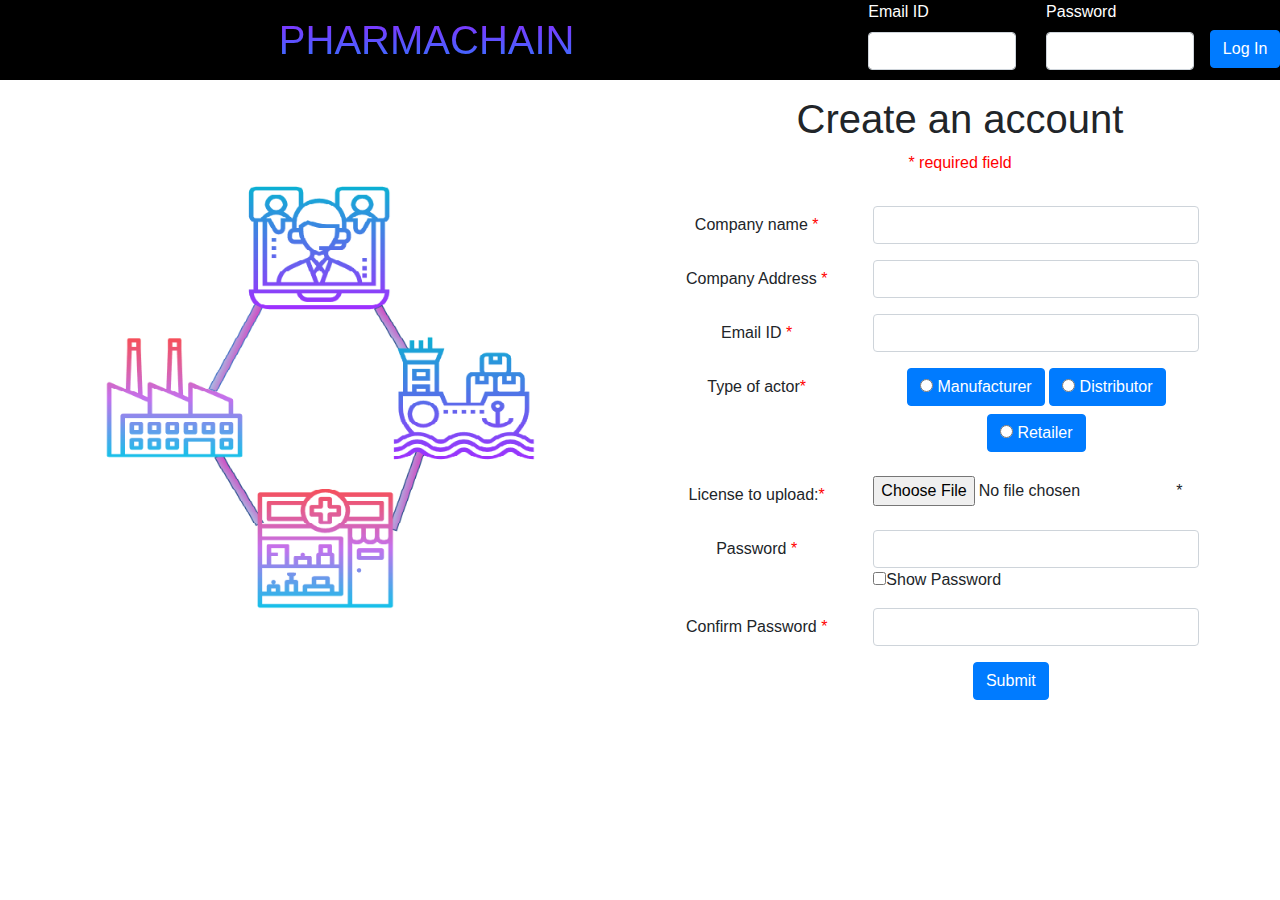
<file: index.html>
<!doctype html>
<html lang="en">
	<head>
		<title>Home</title>
		<meta name="viewport" content="width=device-width, initial-scale=1.0"/>
		<link rel="stylesheet" href="https://stackpath.bootstrapcdn.com/bootstrap/4.3.1/css/bootstrap.min.css" integrity="sha384-ggOyR0iXCbMQv3Xipma34MD+dH/1fQ784/j6cY/iJTQUOhcWr7x9JvoRxT2MZw1T" crossorigin="anonymous">
		<link rel="stylesheet" href="ManufView.css">
	
	</head>
<body>	
	<div class="container-fluid">	
						
						<div class="row" style="background-color:black;">
							<div class="col-sm-8 " style="padding-top: 10px;font-size: 40px; text-align: center; background: 
							-webkit-linear-gradient(#A915FE, #1589FE); -webkit-background-clip: text; -webkit-text-fill-color: transparent;">
								PHARMACHAIN</div>   
							<div class="col-sm-4">
							<form method="POST" action="login.php" role="form" >
								<div class="row">
									<div class="col-sm-5" id="emcol">																		  
						  			<label for="email" style="color:white;font-style:bold;">Email ID</label>
									<input class="form-control nav-link" type="email" name="email" style="color:black;">
									</div>	
									<div class="col-sm-5">								  
									<label for="password" style="color:white;font-style:bold;">Password</label>
									<input class="form-control" type="password" name="password" style="color:black;">
									</div>
									
									<div class="col-sm-2" id="btsub">
									
									<input type="submit" class="btn btn-primary" value="Log In" name="LOGIN" >
									</div>
									
								</div>
							</form>
							</div>
						</div>
		
					<div class="row">
						<div class="col-sm-6" id="dispic" style="background-image: url('img2.png');background-size:70% 70%; background-repeat: no-repeat; background-position: center;">
							
						</div>
						<div class="col-sm-6">
							<form onsubmit="return checkPasswordMatch()" action="RegistrationForm.php" method="POST"  role="form" enctype="multipart/form-data" name="myForm" >
								<div class="container-fluid">
									<h1 style="text-align: center; padding-top: 15px;">Create an account</h1>
									<p style="text-align:center; color:red"><span class="error">* required field</span></p>
									<div class="form-group row" style="padding-top: 15px;">
										<label for="comp_name" class="col-sm-4 col-form-label" style="text-align:center;" >
										Company name <p style="color:red; display:inline">*</p>
										</label>
										<div class="col-sm-7">
										<input class="form-control" type="name" name="comp_name" required>
										</div>
									</div>

									<div class="form-group row" >
											<label for="comp_address" class="col-sm-4 col-form-label" style="text-align:center;" >
											Company Address <p style="color:red; display:inline">*</p></label>
											<div class="col-sm-7">
											<input class="form-control" type="text" name="comp_address" required>
											</div>
									</div>

									<div class="form-group row">
											<label for="email" class="col-sm-4 col-form-label" style="text-align:center;" >
											Email ID <p style="color:red; display:inline">*</p></label>
											<div class="col-sm-7">
											<input class="form-control" type="email" name="email" required>
											</div>
									</div>

									<div class="form-group row">
										<label for="option" class="col-sm-4 col-form-label" style="text-align:center;">Type of actor<p style="color:red; display:inline">*</p></label>
										<div class="col-sm-7" style="text-align: center">
											<label class="btn btn-primary">
													<input type="radio" name="option" value="Manufacturer" required> Manufacturer
											</label>
											<label class="btn btn-primary">
													<input type="radio" name="option" value="Distributor"> Distributor
											</label>
											<label class="btn btn-primary">
													<input type="radio" name="option" value="Retailer"> Retailer
											</label>
										</div>
									</div>

									<div class="form-group row">
										<label for="fileToUpload"class="col-sm-4 col-form-label" style="text-align:center;"> License to upload:<p style="color:red; display:inline">*</p>
										</label>
										<div class="col-sm-7">
												<div class="custom-file">
													<input type="file" name="filename" id="fileToUpload" required>*
												</div>
										</div>
									</div>

									<div class="form-group row">
										<label for="password" class="col-sm-4 col-form-label" style="text-align:center;" >
										Password <p style="color:red; display:inline">*</p></label>
										<div class="col-sm-7">
											<input id="psw" class="form-control" type="password" name="password" pattern="(?=.*\d)(?=.*[a-z])(?=.*[A-Z]).{8,}" title="Must contain at least one number and one uppercase and lowercase letter, and at least 8 or more characters" required>
											<input type="checkbox" onclick="myFunction()">Show Password
										</div>
									</div>

									<div class="form-group row">
										<label for="password" class="col-sm-4 col-form-label" style="text-align:center;" >
										Confirm Password <p style="color:red; display:inline">*</p></label>
										<div class="col-sm-7">
										<input id="conpsw" class="form-control" type="password" name="confirmpassword" required>
										<span id="pswmsg" style="color:red"></span>
										</div>
									</div>

									<div class="form-group row">
											<div class="offset-sm-2 col-sm-10" style="text-align:center;">
												<input type="submit" class="btn btn-primary" value="Submit" name="submit">
											</div>
									</div>
								</div>					
							</form>
						</div>
					</div>
	</div>
<script>
	function myFunction() {
		var x = document.getElementById("psw");
		if (x.type === "password") {
			x.type = "text";
		} else {
			x.type = "password";
		}
	}
	function checkPasswordMatch() {
		var password = document.getElementById("psw").value;
		var confirmPassword = document.getElementById("conpsw").value;

		if (password != confirmPassword){
			document.getElementById("pswmsg").innerHTML="Passwords do not match!";
			return false;
		}
		return true;
	}

</script>		
</body>
</html>
</file>
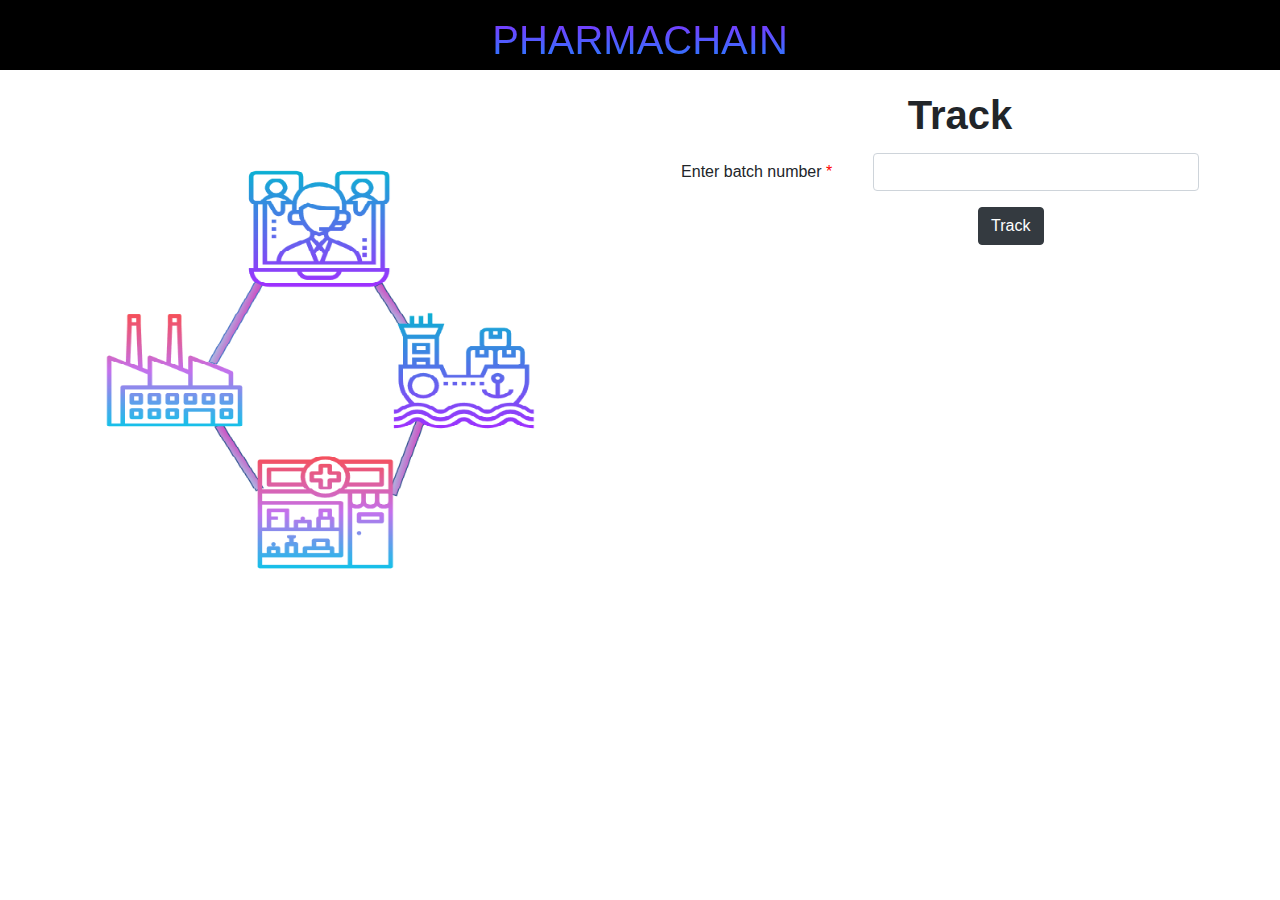
<file: tracking/index.html>
<!doctype html>
<html lang="en">
	<head>
		<title>PharmaTrack</title>
		<meta name="viewport" content="width=device-width, initial-scale=1.0"/>
		<link rel="stylesheet" href="https://stackpath.bootstrapcdn.com/bootstrap/4.3.1/css/bootstrap.min.css" integrity="sha384-ggOyR0iXCbMQv3Xipma34MD+dH/1fQ784/j6cY/iJTQUOhcWr7x9JvoRxT2MZw1T" crossorigin="anonymous">
		<link rel="stylesheet" href="ManufView.css">
	
	</head>
<body>	
	<div class="container-fluid">	
						
						<div class="row" style="background-color:black;">
							<div class="col-sm-12" style="padding-top: 10px;font-size: 40px; text-align: center; background: 
							-webkit-linear-gradient(#A915FE, #1589FE); -webkit-background-clip: text; -webkit-text-fill-color: transparent;">
								PHARMACHAIN</div>   
						</div>
		
					<div class="row">
						<div class="col-sm-6" id="dispic1" style="height: 600px;background-image: url('img2.png');background-size:70% 70%; background-repeat: no-repeat; background-position: center;">
							
						</div>
						<div class="col-sm-6">
								<form id="batch-form" method="POST" action="Tracking.php" role="form">
										<div class="container-fluid" style="padding-top:15px;">
											<label class="col-12" style="text-align:center"><b style="font-size: 40px;">Track</b></label>
										<div class="form-group row">
											<label for="batch_num" class="col-4 col-form-label" style="text-align:center;" > Enter batch number
												<p style="color:red; display:inline">*</p></label>
											<div class="col-7">
												<input class="form-control" type="number" id="batch_num" name="batch_num" required>
											</div>
										</div>
										
										<div class="form-group row">
												<div class="offset-sm-2 col-sm-10" style="text-align:center;">
													<input type="submit" class="btn btn-dark" name="submit" value="Track">
												</div>
											</div>
										</div>
									</form>
						</div>
					</div>
	</div>

</body>
</html>
</file>
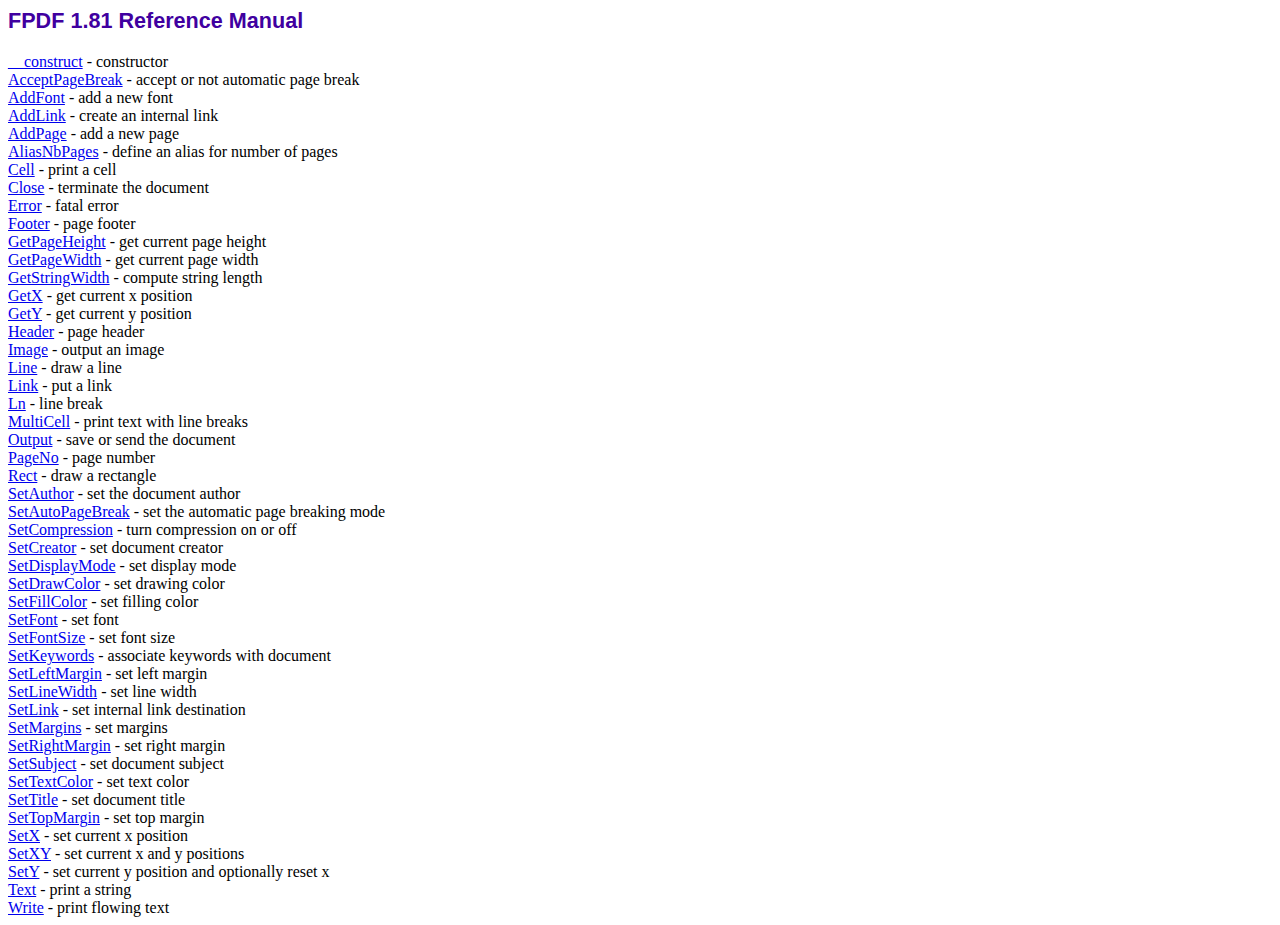
<file: fpdflibrary/doc/index.htm>
<!DOCTYPE html PUBLIC "-//W3C//DTD HTML 4.01 Transitional//EN">
<html>
<head>
<meta http-equiv="Content-Type" content="text/html; charset=ISO-8859-1">
<title>FPDF 1.81 Reference Manual</title>
<link type="text/css" rel="stylesheet" href="../fpdf.css">
</head>
<body>
<h1>FPDF 1.81 Reference Manual</h1>
<a href="__construct.htm">__construct</a> - constructor<br>
<a href="acceptpagebreak.htm">AcceptPageBreak</a> - accept or not automatic page break<br>
<a href="addfont.htm">AddFont</a> - add a new font<br>
<a href="addlink.htm">AddLink</a> - create an internal link<br>
<a href="addpage.htm">AddPage</a> - add a new page<br>
<a href="aliasnbpages.htm">AliasNbPages</a> - define an alias for number of pages<br>
<a href="cell.htm">Cell</a> - print a cell<br>
<a href="close.htm">Close</a> - terminate the document<br>
<a href="error.htm">Error</a> - fatal error<br>
<a href="footer.htm">Footer</a> - page footer<br>
<a href="getpageheight.htm">GetPageHeight</a> - get current page height<br>
<a href="getpagewidth.htm">GetPageWidth</a> - get current page width<br>
<a href="getstringwidth.htm">GetStringWidth</a> - compute string length<br>
<a href="getx.htm">GetX</a> - get current x position<br>
<a href="gety.htm">GetY</a> - get current y position<br>
<a href="header.htm">Header</a> - page header<br>
<a href="image.htm">Image</a> - output an image<br>
<a href="line.htm">Line</a> - draw a line<br>
<a href="link.htm">Link</a> - put a link<br>
<a href="ln.htm">Ln</a> - line break<br>
<a href="multicell.htm">MultiCell</a> - print text with line breaks<br>
<a href="output.htm">Output</a> - save or send the document<br>
<a href="pageno.htm">PageNo</a> - page number<br>
<a href="rect.htm">Rect</a> - draw a rectangle<br>
<a href="setauthor.htm">SetAuthor</a> - set the document author<br>
<a href="setautopagebreak.htm">SetAutoPageBreak</a> - set the automatic page breaking mode<br>
<a href="setcompression.htm">SetCompression</a> - turn compression on or off<br>
<a href="setcreator.htm">SetCreator</a> - set document creator<br>
<a href="setdisplaymode.htm">SetDisplayMode</a> - set display mode<br>
<a href="setdrawcolor.htm">SetDrawColor</a> - set drawing color<br>
<a href="setfillcolor.htm">SetFillColor</a> - set filling color<br>
<a href="setfont.htm">SetFont</a> - set font<br>
<a href="setfontsize.htm">SetFontSize</a> - set font size<br>
<a href="setkeywords.htm">SetKeywords</a> - associate keywords with document<br>
<a href="setleftmargin.htm">SetLeftMargin</a> - set left margin<br>
<a href="setlinewidth.htm">SetLineWidth</a> - set line width<br>
<a href="setlink.htm">SetLink</a> - set internal link destination<br>
<a href="setmargins.htm">SetMargins</a> - set margins<br>
<a href="setrightmargin.htm">SetRightMargin</a> - set right margin<br>
<a href="setsubject.htm">SetSubject</a> - set document subject<br>
<a href="settextcolor.htm">SetTextColor</a> - set text color<br>
<a href="settitle.htm">SetTitle</a> - set document title<br>
<a href="settopmargin.htm">SetTopMargin</a> - set top margin<br>
<a href="setx.htm">SetX</a> - set current x position<br>
<a href="setxy.htm">SetXY</a> - set current x and y positions<br>
<a href="sety.htm">SetY</a> - set current y position and optionally reset x<br>
<a href="text.htm">Text</a> - print a string<br>
<a href="write.htm">Write</a> - print flowing text<br>
</body>
</html>
</file>
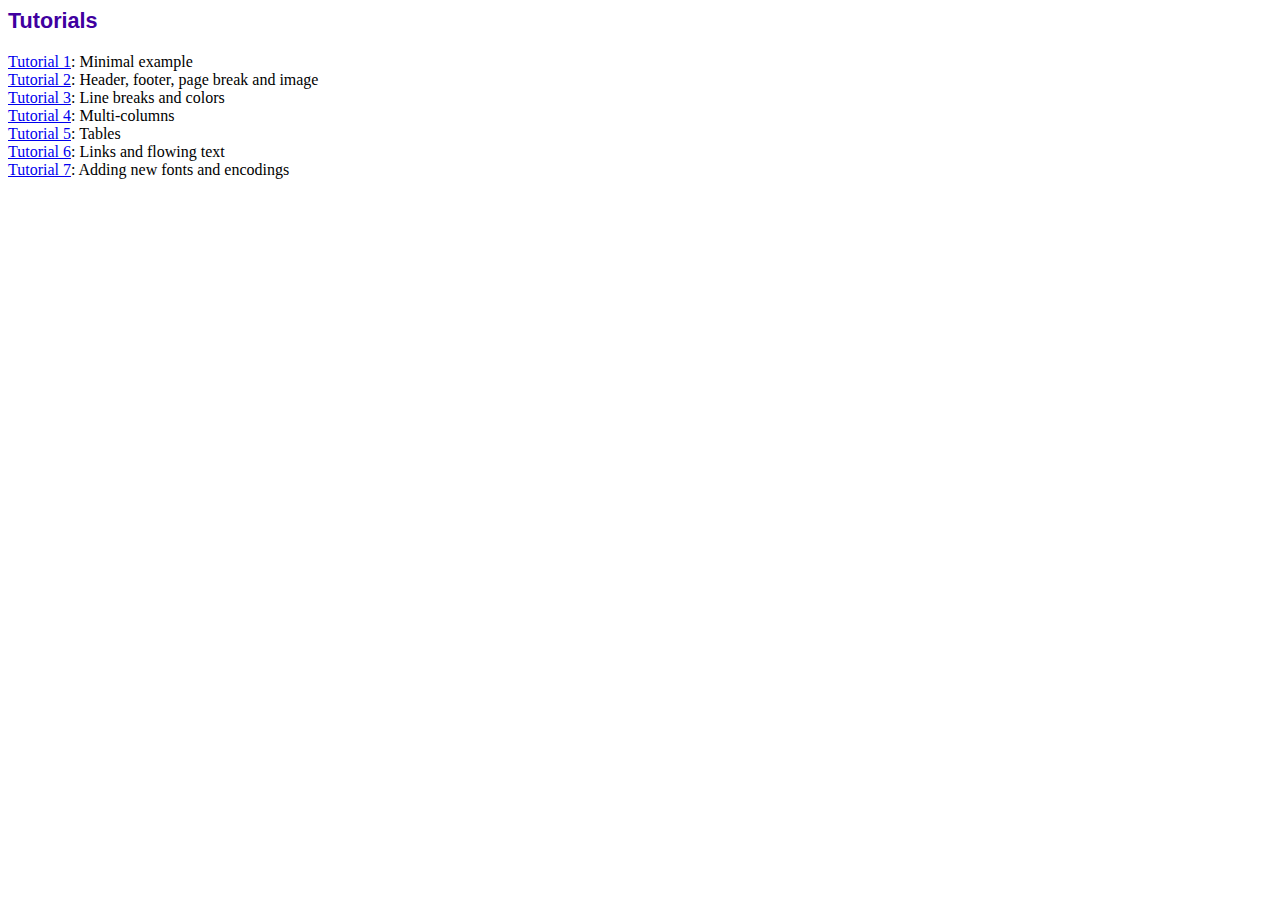
<file: fpdflibrary/tutorial/index.htm>
<!DOCTYPE html PUBLIC "-//W3C//DTD HTML 4.01 Transitional//EN">
<html>
<head>
<meta http-equiv="Content-Type" content="text/html; charset=ISO-8859-1">
<title>Tutorials</title>
<link type="text/css" rel="stylesheet" href="../fpdf.css">
</head>
<body>
<h1>Tutorials</h1>
<ul style="list-style-type:none; margin-left:0; padding-left:0">
<li><a href="tuto1.htm">Tutorial 1</a>: Minimal example</li>
<li><a href="tuto2.htm">Tutorial 2</a>: Header, footer, page break and image</li>
<li><a href="tuto3.htm">Tutorial 3</a>: Line breaks and colors</li>
<li><a href="tuto4.htm">Tutorial 4</a>: Multi-columns</li>
<li><a href="tuto5.htm">Tutorial 5</a>: Tables</li>
<li><a href="tuto6.htm">Tutorial 6</a>: Links and flowing text</li>
<li><a href="tuto7.htm">Tutorial 7</a>: Adding new fonts and encodings</li>
</ul>
</body>
</html>
</file>
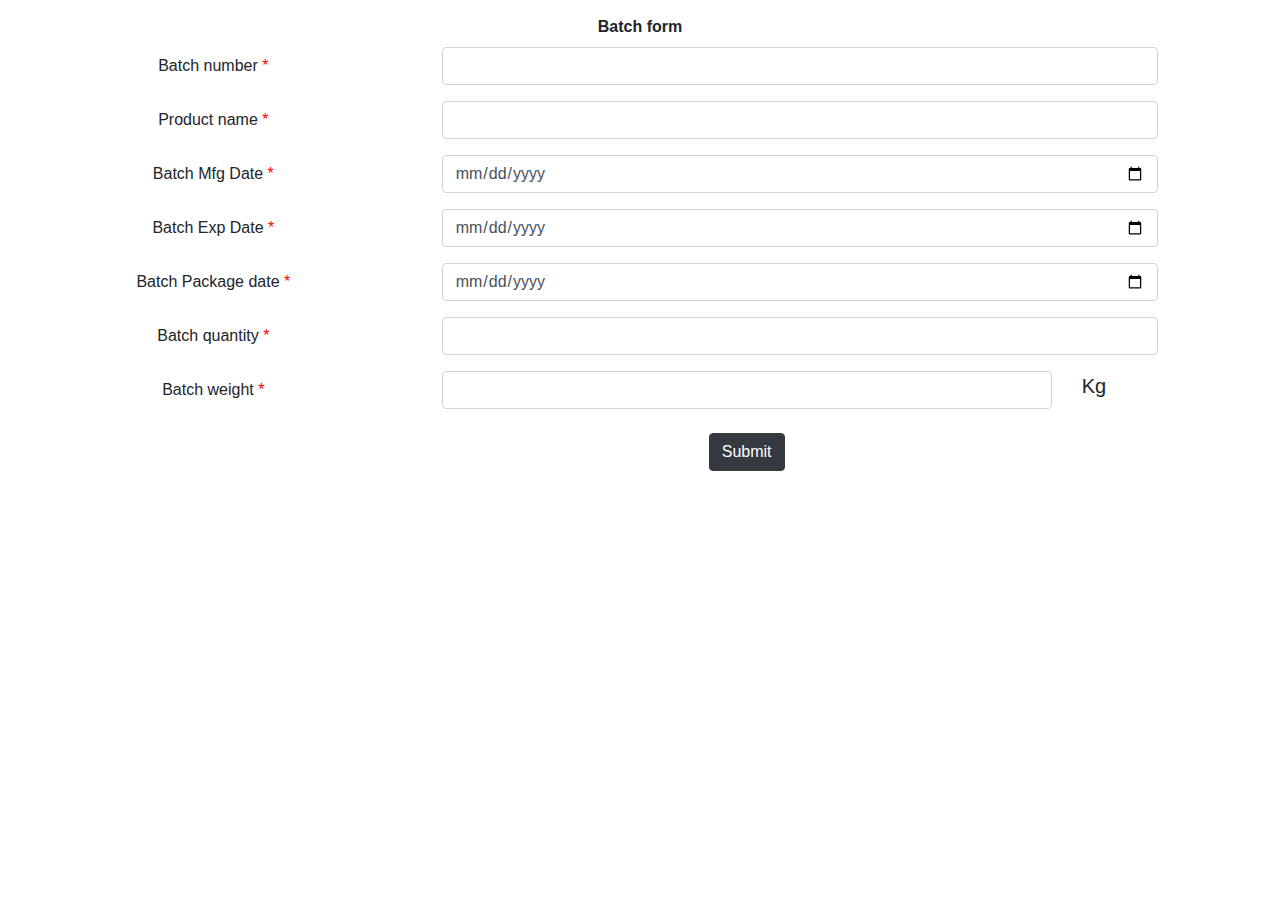
<file: batch.html>
<html>
<head>
	<meta name="viewport" content="width=device-width, initial-scale=1.0"/>
	<link rel="stylesheet" href="https://stackpath.bootstrapcdn.com/bootstrap/4.3.1/css/bootstrap.min.css" integrity="sha384-ggOyR0iXCbMQv3Xipma34MD+dH/1fQ784/j6cY/iJTQUOhcWr7x9JvoRxT2MZw1T" crossorigin="anonymous">
</head>
<body>
	<form id="batch-form" method="POST" action="batchForm.php" role="form">
	<div class="container-fluid" style="padding-top:15px;">
		<label class="col-12" style="text-align:center"><b>Batch form</b></label>
	<div class="form-group row">
		<label for="batch_num" class="col-4 col-form-label" style="text-align:center;" > Batch number
			<p style="color:red; display:inline">*</p></label>
		<div class="col-7">
			<input class="form-control" type="number" id="batch_num" name="batch_num" required>
		</div>
	</div>
	<div class="form-group row">
		<label for="prname" class="col-4 col-form-label" style="text-align:center;" > Product name
				<p style="color:red; display:inline">*</p></label>
		<div class="col-7">
			<input class="form-control" type="name" id="prname" name="prname"  required>
		</div>
	</div>
	<div class="form-group row">
		<label for="Mfgdate" class="col-4 col-form-label" style="text-align:center;" > Batch Mfg Date
				<p style="color:red; display:inline">*</p></label>
		<div class="col-7">
			<input class="form-control" type="date" id="Mfgdate" name="mfgdate"  required>
		</div>
	</div>
	<div class="form-group row">
		<label for="Expdate" class="col-4 col-form-label" style="text-align:center;" > Batch Exp Date
				<p style="color:red; display:inline">*</p></label>
		<div class="col-7">
			<input class="form-control" type="date" id="Expdate" name="expdate"  required>
		</div>
	</div>
	<div class="form-group row">
		<label for="Pckdate" class="col-4 col-form-label" style="text-align:center;" > Batch Package date
				<p style="color:red; display:inline">*</p></label>
		<div class="col-7">
			<input class="form-control" type="date" id="Pckdate" name="pckdate"  required>
		</div>
	</div>
	<div class="form-group row">
		<label for="size" class="col-4 col-form-label" style="text-align:center;" > Batch quantity
			<p style="color:red; display:inline">*</p></label>
		<div class="col-7">
			<input class="form-control" type="number" id="size" name="size"  required>
		</div>
	</div>
	<div class="form-group row">
		<label for="weight" class="col-4 col-form-label" style="text-align:center;" > Batch weight 
				<p style="color:red; display:inline">*</p></label>
		<div class="col-6">
			<input class="form-control" type="number" step="0.01" id="weight" name="weight"  required>
		</div>
		<div class="col-1">
				<p style="text-align:left;font-size: 20px;">Kg</p>
		</div>
	</div>
	<div class="form-group row">
		 <div class="offset-sm-2 col-sm-10" style="text-align:center;">
			 <input type="submit" class="btn btn-dark" name="submit">
		 </div>
	 </div>
	</div>
</form>
</body>
</html>
</file>
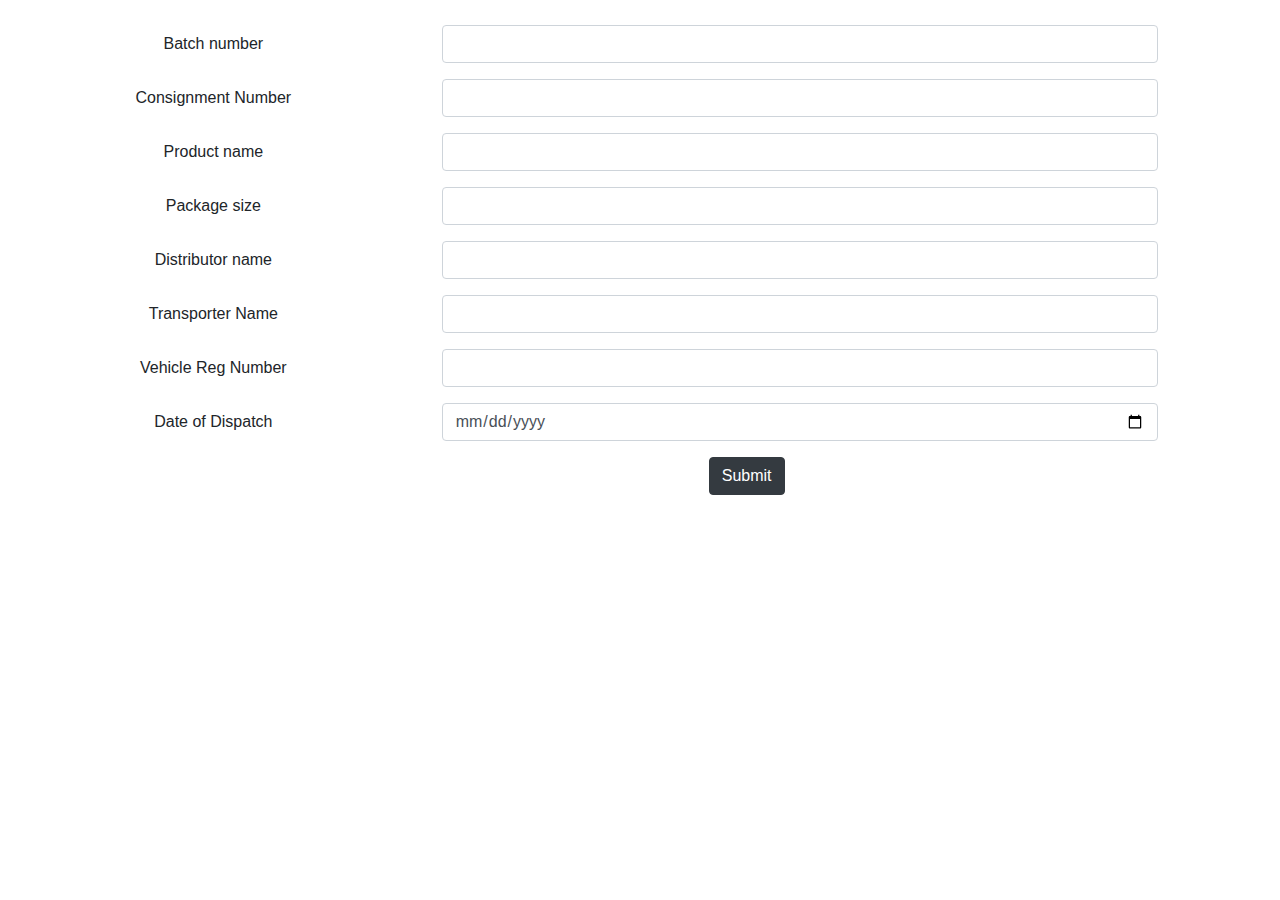
<file: shipmentToDistributor.html>
<html>
<head>
	<meta name="viewport" content="width=device-width, initial-scale=1.0"/>
	<link rel="stylesheet" href="https://stackpath.bootstrapcdn.com/bootstrap/4.3.1/css/bootstrap.min.css" integrity="sha384-ggOyR0iXCbMQv3Xipma34MD+dH/1fQ784/j6cY/iJTQUOhcWr7x9JvoRxT2MZw1T" crossorigin="anonymous">
</head>
<body>
<form id="contact-form" method="post" action="shipment1Form.php"role="form">
<div class="container-fluid" style="padding-top:25px;">
	<div class="form-group row">
		<label for="batch_num" class="col-4 col-form-label" style="text-align:center;" > Batch number </label>
		<div class="col-7">
			<input class="form-control" type="number" id="batch_num" name="batch_num"  required>
		</div>
	</div>
	<div class="form-group row">
	<label for="Consnumber" class="col-4 col-form-label" style="text-align:center;" >Consignment Number</label>
	<div class="col-7">
		<input class="form-control" type="number" id="Consnumber" name="consnumber"  required>
	</div>
</div>
<div class="form-group row">
	<label for="prname" class="col-4 col-form-label" style="text-align:center;" >Product name</label>
	<div class="col-7">
		<input class="form-control" type="name" id="prname" name="prname"  required>
	</div>
</div>
<div class="form-group row">
	<label for="Packagesize" class="col-4 col-form-label" style="text-align:center;" >Package size </label>
	<div class="col-7">
		<input class="form-control" type="number" id="Packagesize" name="packagesize"  required>
	</div>
</div>
<div class="form-group row">
	<label for="Disname" class="col-4 col-form-label" style="text-align:center;" >Distributor name</label>
	<div class="col-7">
		<input class="form-control" type="name" id="Disname" name="disname"  required>
	</div>
</div>
<div class="form-group row">
	<label for="Trname" class="col-4 col-form-label" style="text-align:center;" >Transporter Name</label>
	<div class="col-7">
		<input class="form-control" type="name" id="Trname" name="trname"  required>
	</div>
</div>
<div class="form-group row">
	<label for="Vrnumber" class="col-4 col-form-label" style="text-align:center;" >Vehicle Reg Number</label>
	<div class="col-7">
		<input class="form-control" type="number" id="Vrnumber" name="vrname"  required>
	</div>
</div>
<div class="form-group row">
	<label for="dateDispatch" class="col-4 col-form-label" style="text-align:center;" >Date of Dispatch</label>
	<div class="col-7">
		<input class="form-control" type="date" id="dateDispatch" name="datedispatch"  required>
	</div>
</div>
<div class="form-group row">
	 <div class="offset-sm-2 col-sm-10" style="text-align:center;">
		 <input type="submit" class="btn btn-dark" name="submit">
	 </div>
 </div>
</div>
</form>
</body>
</html>
</file>
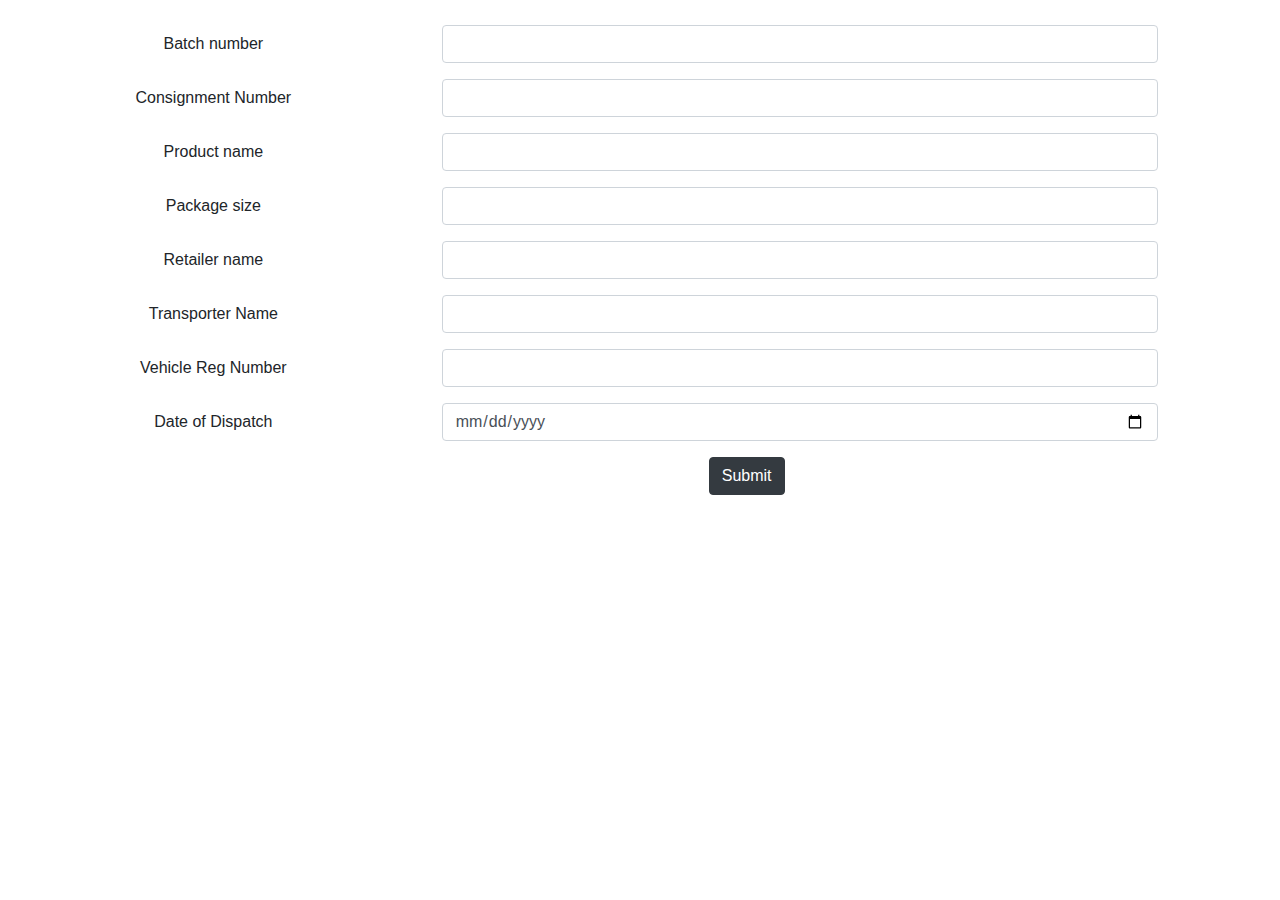
<file: shipmentToRetailer.html>
<html>
<head>
	<meta name="viewport" content="width=device-width, initial-scale=1.0"/>
	<link rel="stylesheet" href="https://stackpath.bootstrapcdn.com/bootstrap/4.3.1/css/bootstrap.min.css" integrity="sha384-ggOyR0iXCbMQv3Xipma34MD+dH/1fQ784/j6cY/iJTQUOhcWr7x9JvoRxT2MZw1T" crossorigin="anonymous">
</head>
<body>
<form id="contact-form" method="post" action="shipment2Form.php"role="form">
<div class="container-fluid" style="padding-top:25px;">
	<div class="form-group row">
		<label for="batch_num" class="col-4 col-form-label" style="text-align:center;" > Batch number </label>
		<div class="col-7">
			<input class="form-control" type="number" id="batch_num" name="batch_num"  required>
		</div>
	</div>
	<div class="form-group row">
	<label for="Consnumber" class="col-4 col-form-label" style="text-align:center;" >Consignment Number</label>
	<div class="col-7">
		<input class="form-control" type="number" id="Consnumber" name="consnumber"  required>
	</div>
</div>
<div class="form-group row">
	<label for="prname" class="col-4 col-form-label" style="text-align:center;" >Product name</label>
	<div class="col-7">
		<input class="form-control" type="name" id="prname" name="prname"  required>
	</div>
</div>
<div class="form-group row">
	<label for="Packagesize" class="col-4 col-form-label" style="text-align:center;" >Package size </label>
	<div class="col-7">
		<input class="form-control" type="number" id="Packagesize" name="packagesize"  required>
	</div>
</div>
<div class="form-group row">
	<label for="retname" class="col-4 col-form-label" style="text-align:center;">Retailer name</label>
	<div class="col-7">
		<input class="form-control" type="name" id="retname" name="retname"  required>
	</div>
</div>
<div class="form-group row">
	<label for="Trname" class="col-4 col-form-label" style="text-align:center;" >Transporter Name</label>
	<div class="col-7">
		<input class="form-control" type="name" id="Trname" name="trname"  required>
	</div>
</div>
<div class="form-group row">
	<label for="Vrnumber" class="col-4 col-form-label" style="text-align:center;" >Vehicle Reg Number</label>
	<div class="col-7">
		<input class="form-control" type="number" id="Vrnumber" name="vrname"  required>
	</div>
</div>
<div class="form-group row">
	<label for="dateDispatch" class="col-4 col-form-label" style="text-align:center;" >Date of Dispatch</label>
	<div class="col-7">
		<input class="form-control" type="date" id="dateDispatch" name="datedispatch"  required>
	</div>
</div>
<div class="form-group row">
	 <div class="offset-sm-2 col-sm-10" style="text-align:center;">
		 <input type="submit" class="btn btn-dark" name="submit">
	 </div>
 </div>
</div>
</form>
</body>
</html>
</file>
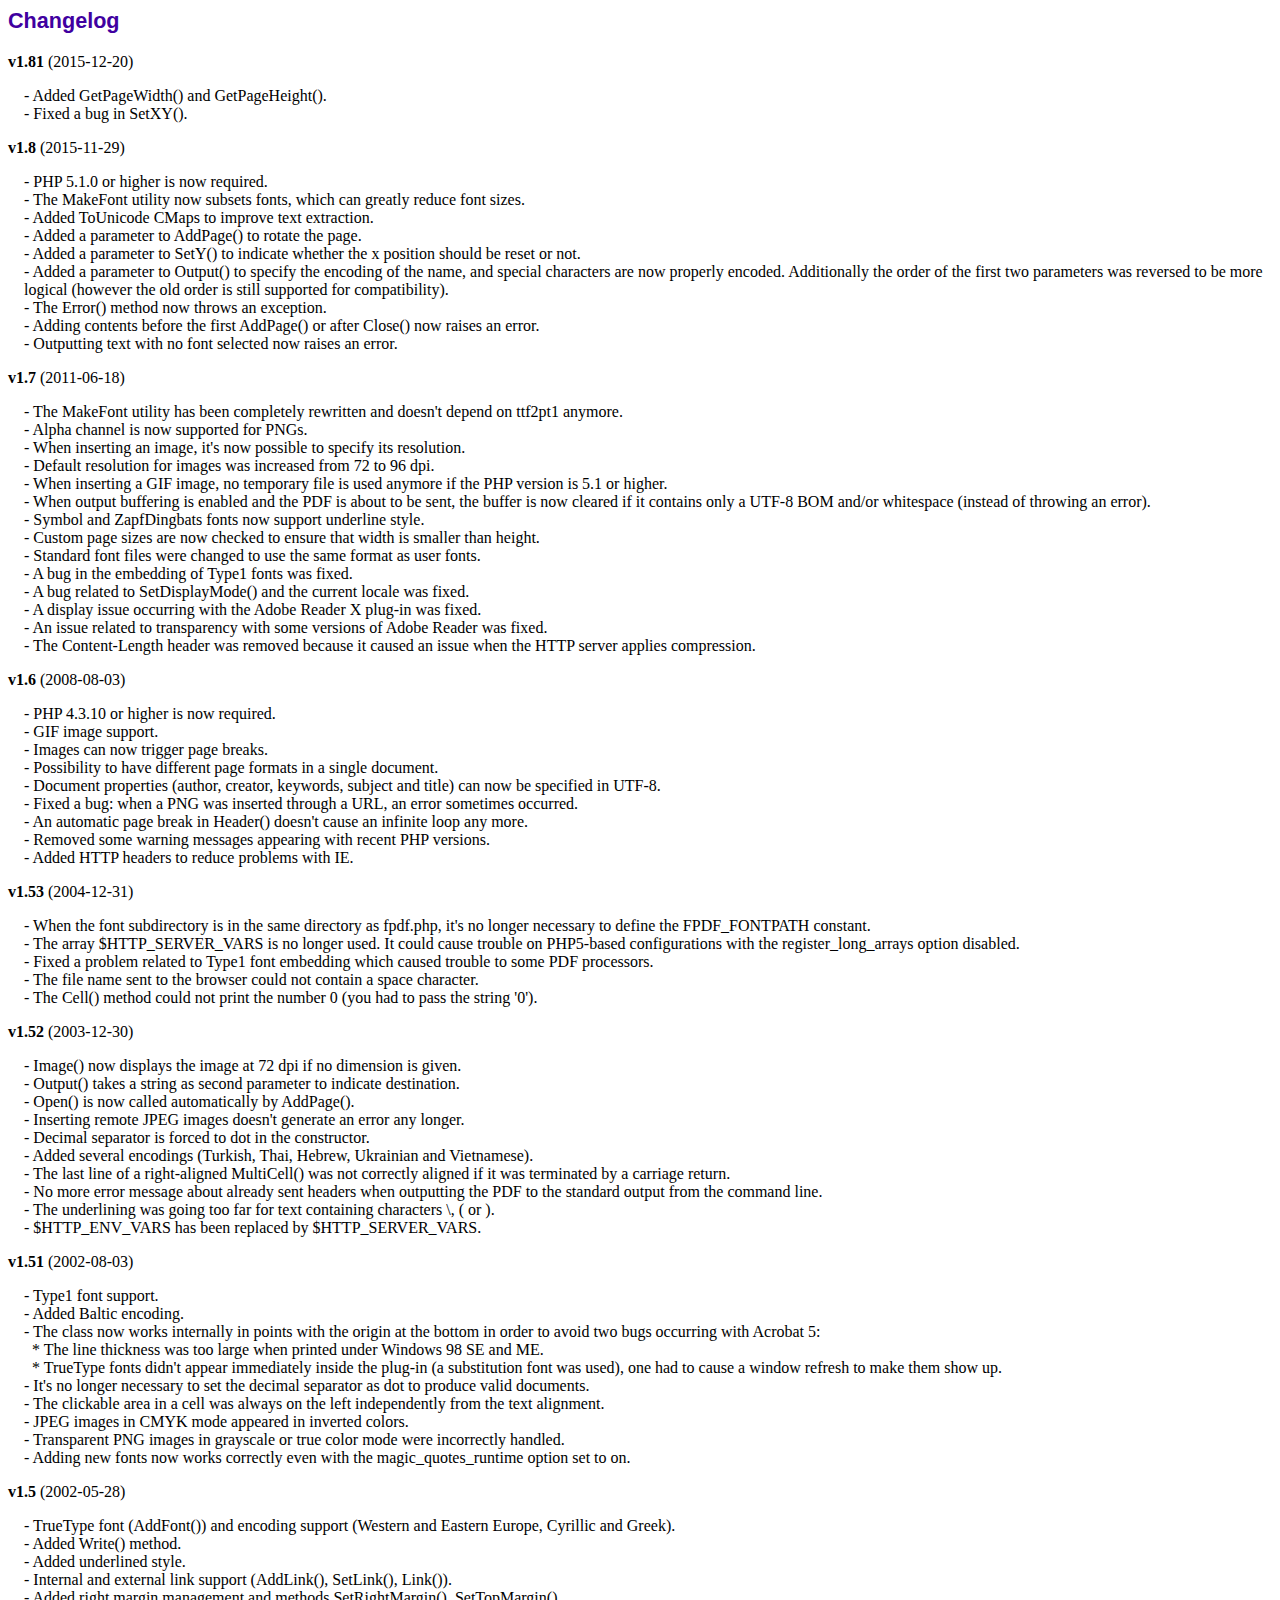
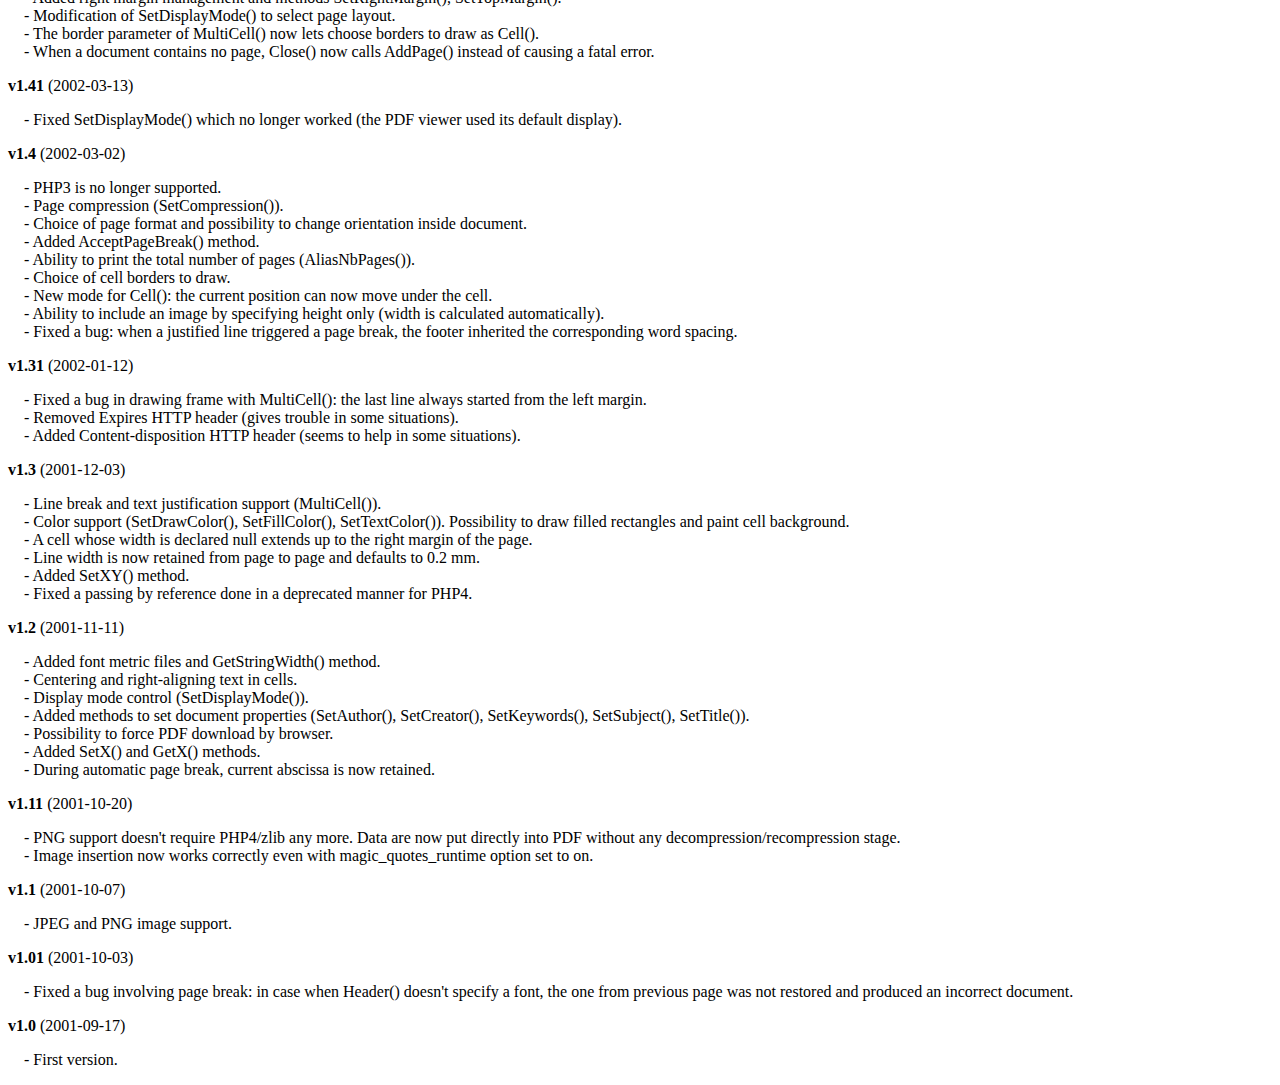
<file: fpdflibrary/changelog.htm>
<!DOCTYPE html PUBLIC "-//W3C//DTD HTML 4.01 Transitional//EN">
<html>
<head>
<meta http-equiv="Content-Type" content="text/html; charset=ISO-8859-1">
<title>Changelog</title>
<link type="text/css" rel="stylesheet" href="fpdf.css">
<style type="text/css">
dd {margin:1em 0 1em 1em}
</style>
</head>
<body>
<h1>Changelog</h1>
<dl>
<dt><strong>v1.81</strong> (2015-12-20)</dt>
<dd>
- Added GetPageWidth() and GetPageHeight().<br>
- Fixed a bug in SetXY().<br>
</dd>
<dt><strong>v1.8</strong> (2015-11-29)</dt>
<dd>
- PHP 5.1.0 or higher is now required.<br>
- The MakeFont utility now subsets fonts, which can greatly reduce font sizes.<br>
- Added ToUnicode CMaps to improve text extraction.<br>
- Added a parameter to AddPage() to rotate the page.<br>
- Added a parameter to SetY() to indicate whether the x position should be reset or not.<br>
- Added a parameter to Output() to specify the encoding of the name, and special characters are now properly encoded. Additionally the order of the first two parameters was reversed to be more logical (however the old order is still supported for compatibility).<br>
- The Error() method now throws an exception.<br>
- Adding contents before the first AddPage() or after Close() now raises an error.<br>
- Outputting text with no font selected now raises an error.<br>
</dd>
<dt><strong>v1.7</strong> (2011-06-18)</dt>
<dd>
- The MakeFont utility has been completely rewritten and doesn't depend on ttf2pt1 anymore.<br>
- Alpha channel is now supported for PNGs.<br>
- When inserting an image, it's now possible to specify its resolution.<br>
- Default resolution for images was increased from 72 to 96 dpi.<br>
- When inserting a GIF image, no temporary file is used anymore if the PHP version is 5.1 or higher.<br>
- When output buffering is enabled and the PDF is about to be sent, the buffer is now cleared if it contains only a UTF-8 BOM and/or whitespace (instead of throwing an error).<br>
- Symbol and ZapfDingbats fonts now support underline style.<br>
- Custom page sizes are now checked to ensure that width is smaller than height.<br>
- Standard font files were changed to use the same format as user fonts.<br>
- A bug in the embedding of Type1 fonts was fixed.<br>
- A bug related to SetDisplayMode() and the current locale was fixed.<br>
- A display issue occurring with the Adobe Reader X plug-in was fixed.<br>
- An issue related to transparency with some versions of Adobe Reader was fixed.<br>
- The Content-Length header was removed because it caused an issue when the HTTP server applies compression.<br>
</dd>
<dt><strong>v1.6</strong> (2008-08-03)</dt>
<dd>
- PHP 4.3.10 or higher is now required.<br>
- GIF image support.<br>
- Images can now trigger page breaks.<br>
- Possibility to have different page formats in a single document.<br>
- Document properties (author, creator, keywords, subject and title) can now be specified in UTF-8.<br>
- Fixed a bug: when a PNG was inserted through a URL, an error sometimes occurred.<br>
- An automatic page break in Header() doesn't cause an infinite loop any more.<br>
- Removed some warning messages appearing with recent PHP versions.<br>
- Added HTTP headers to reduce problems with IE.<br>
</dd>
<dt><strong>v1.53</strong> (2004-12-31)</dt>
<dd>
- When the font subdirectory is in the same directory as fpdf.php, it's no longer necessary to define the FPDF_FONTPATH constant.<br>
- The array $HTTP_SERVER_VARS is no longer used. It could cause trouble on PHP5-based configurations with the register_long_arrays option disabled.<br>
- Fixed a problem related to Type1 font embedding which caused trouble to some PDF processors.<br>
- The file name sent to the browser could not contain a space character.<br>
- The Cell() method could not print the number 0 (you had to pass the string '0').<br>
</dd>
<dt><strong>v1.52</strong> (2003-12-30)</dt>
<dd>
- Image() now displays the image at 72 dpi if no dimension is given.<br>
- Output() takes a string as second parameter to indicate destination.<br>
- Open() is now called automatically by AddPage().<br>
- Inserting remote JPEG images doesn't generate an error any longer.<br>
- Decimal separator is forced to dot in the constructor.<br>
- Added several encodings (Turkish, Thai, Hebrew, Ukrainian and Vietnamese).<br>
- The last line of a right-aligned MultiCell() was not correctly aligned if it was terminated by a carriage return.<br>
- No more error message about already sent headers when outputting the PDF to the standard output from the command line.<br>
- The underlining was going too far for text containing characters \, ( or ).<br>
- $HTTP_ENV_VARS has been replaced by $HTTP_SERVER_VARS.<br>
</dd>
<dt><strong>v1.51</strong> (2002-08-03)</dt>
<dd>
- Type1 font support.<br>
- Added Baltic encoding.<br>
- The class now works internally in points with the origin at the bottom in order to avoid two bugs occurring with Acrobat 5:<br>&nbsp;&nbsp;* The line thickness was too large when printed under Windows 98 SE and ME.<br>&nbsp;&nbsp;* TrueType fonts didn't appear immediately inside the plug-in (a substitution font was used), one had to cause a window refresh to make them show up.<br>
- It's no longer necessary to set the decimal separator as dot to produce valid documents.<br>
- The clickable area in a cell was always on the left independently from the text alignment.<br>
- JPEG images in CMYK mode appeared in inverted colors.<br>
- Transparent PNG images in grayscale or true color mode were incorrectly handled.<br>
- Adding new fonts now works correctly even with the magic_quotes_runtime option set to on.<br>
</dd>
<dt><strong>v1.5</strong> (2002-05-28)</dt>
<dd>
- TrueType font (AddFont()) and encoding support (Western and Eastern Europe, Cyrillic and Greek).<br>
- Added Write() method.<br>
- Added underlined style.<br>
- Internal and external link support (AddLink(), SetLink(), Link()).<br>
- Added right margin management and methods SetRightMargin(), SetTopMargin().<br>
- Modification of SetDisplayMode() to select page layout.<br>
- The border parameter of MultiCell() now lets choose borders to draw as Cell().<br>
- When a document contains no page, Close() now calls AddPage() instead of causing a fatal error.<br>
</dd>
<dt><strong>v1.41</strong> (2002-03-13)</dt>
<dd>
- Fixed SetDisplayMode() which no longer worked (the PDF viewer used its default display).<br>
</dd>
<dt><strong>v1.4</strong> (2002-03-02)</dt>
<dd>
- PHP3 is no longer supported.<br>
- Page compression (SetCompression()).<br>
- Choice of page format and possibility to change orientation inside document.<br>
- Added AcceptPageBreak() method.<br>
- Ability to print the total number of pages (AliasNbPages()).<br>
- Choice of cell borders to draw.<br>
- New mode for Cell(): the current position can now move under the cell.<br>
- Ability to include an image by specifying height only (width is calculated automatically).<br>
- Fixed a bug: when a justified line triggered a page break, the footer inherited the corresponding word spacing.<br>
</dd>
<dt><strong>v1.31</strong> (2002-01-12)</dt>
<dd>
- Fixed a bug in drawing frame with MultiCell(): the last line always started from the left margin.<br>
- Removed Expires HTTP header (gives trouble in some situations).<br>
- Added Content-disposition HTTP header (seems to help in some situations).<br>
</dd>
<dt><strong>v1.3</strong> (2001-12-03)</dt>
<dd>
- Line break and text justification support (MultiCell()).<br>
- Color support (SetDrawColor(), SetFillColor(), SetTextColor()). Possibility to draw filled rectangles and paint cell background.<br>
- A cell whose width is declared null extends up to the right margin of the page.<br>
- Line width is now retained from page to page and defaults to 0.2 mm.<br>
- Added SetXY() method.<br>
- Fixed a passing by reference done in a deprecated manner for PHP4.<br>
</dd>
<dt><strong>v1.2</strong> (2001-11-11)</dt>
<dd>
- Added font metric files and GetStringWidth() method.<br>
- Centering and right-aligning text in cells.<br>
- Display mode control (SetDisplayMode()).<br>
- Added methods to set document properties (SetAuthor(), SetCreator(), SetKeywords(), SetSubject(), SetTitle()).<br>
- Possibility to force PDF download by browser.<br>
- Added SetX() and GetX() methods.<br>
- During automatic page break, current abscissa is now retained.<br>
</dd>
<dt><strong>v1.11</strong> (2001-10-20)</dt>
<dd>
- PNG support doesn't require PHP4/zlib any more. Data are now put directly into PDF without any decompression/recompression stage.<br>
- Image insertion now works correctly even with magic_quotes_runtime option set to on.<br>
</dd>
<dt><strong>v1.1</strong> (2001-10-07)</dt>
<dd>
- JPEG and PNG image support.<br>
</dd>
<dt><strong>v1.01</strong> (2001-10-03)</dt>
<dd>
- Fixed a bug involving page break: in case when Header() doesn't specify a font, the one from previous page was not restored and produced an incorrect document.<br>
</dd>
<dt><strong>v1.0</strong> (2001-09-17)</dt>
<dd>
- First version.<br>
</dd>
</dl>
</body>
</html>
</file>
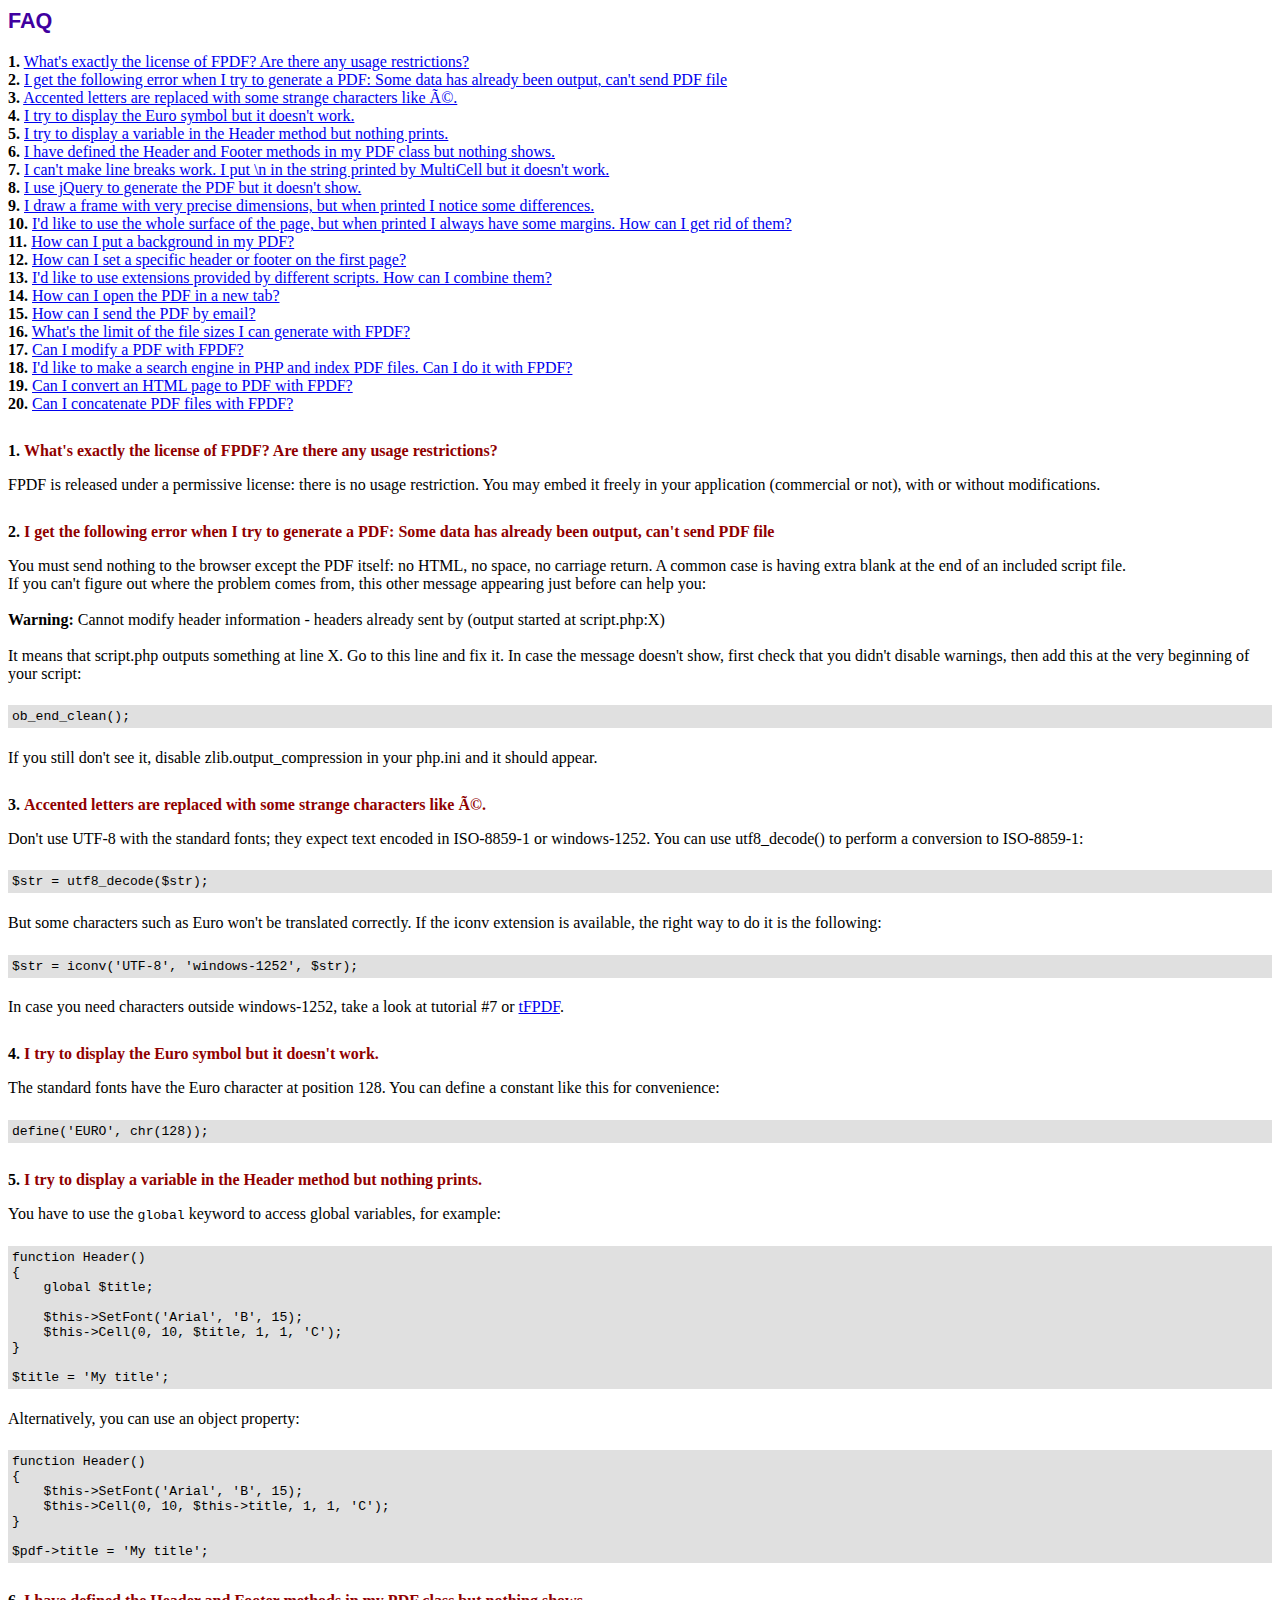
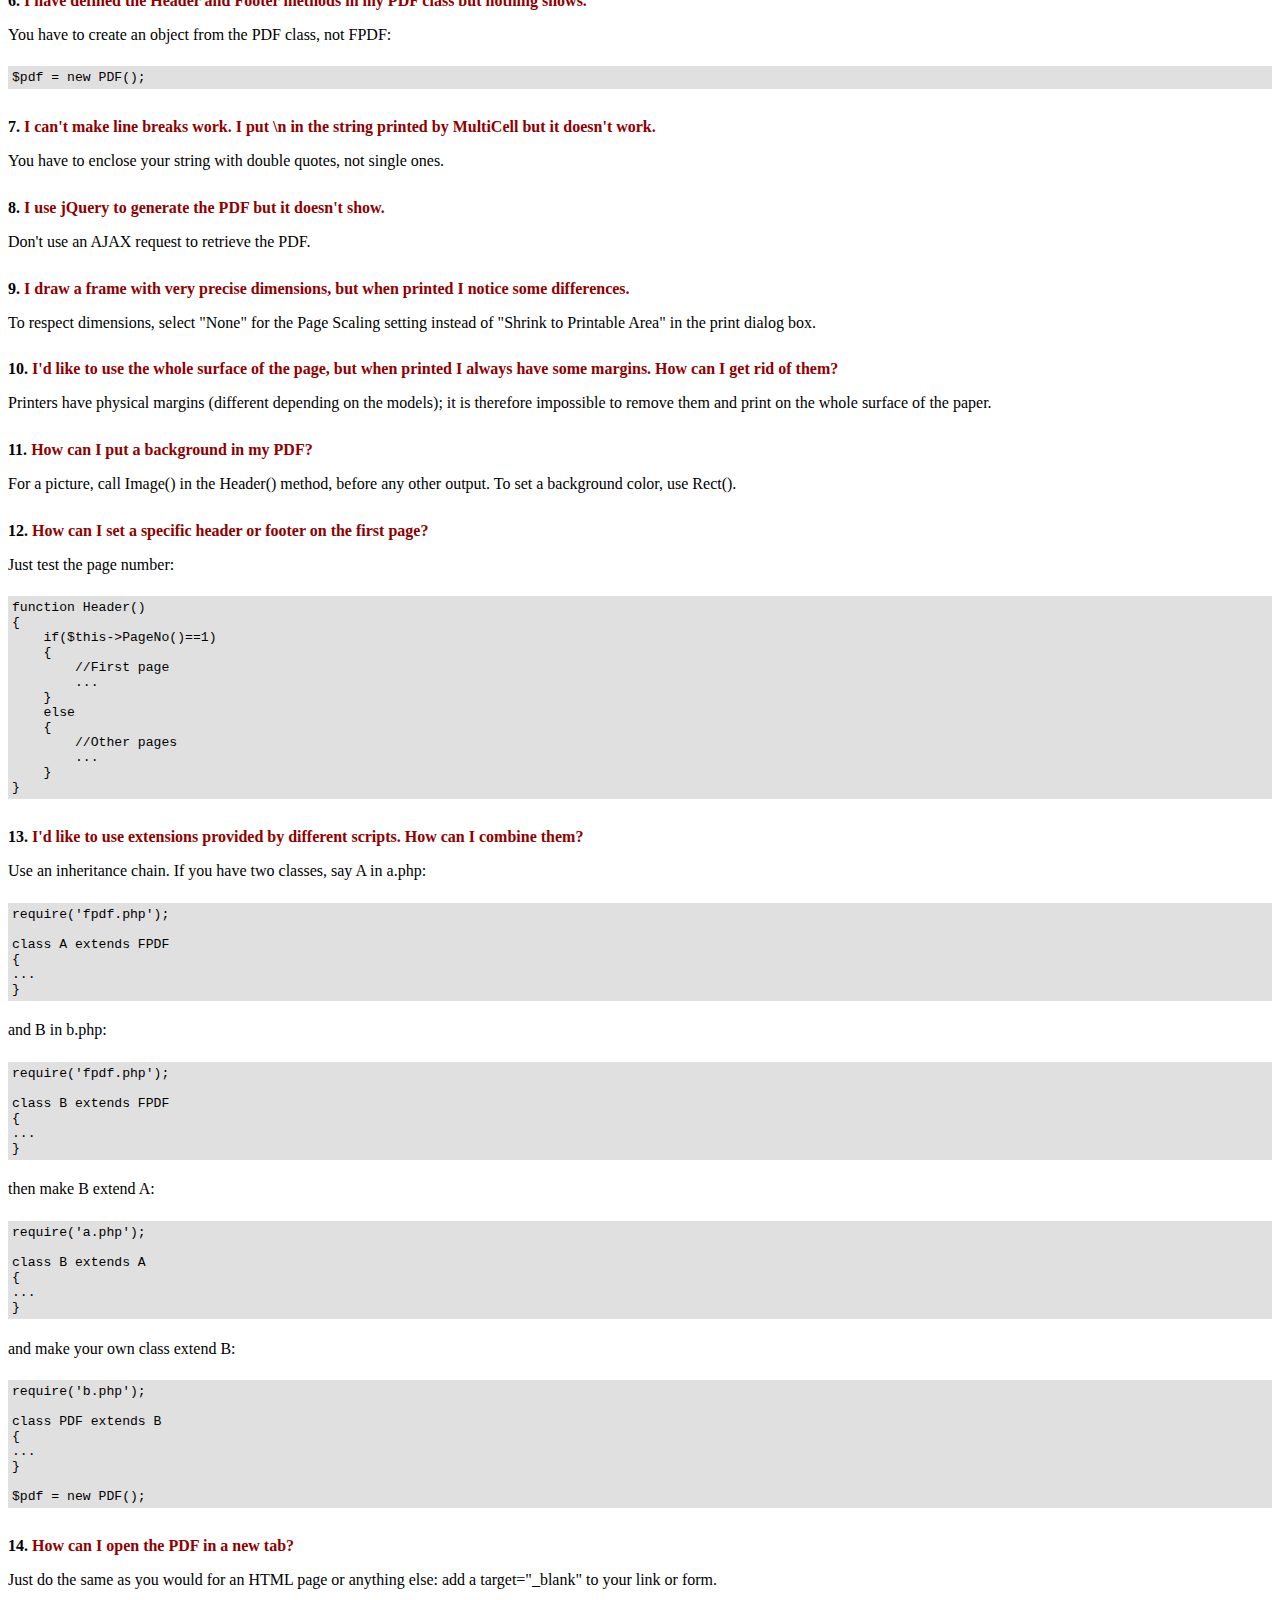
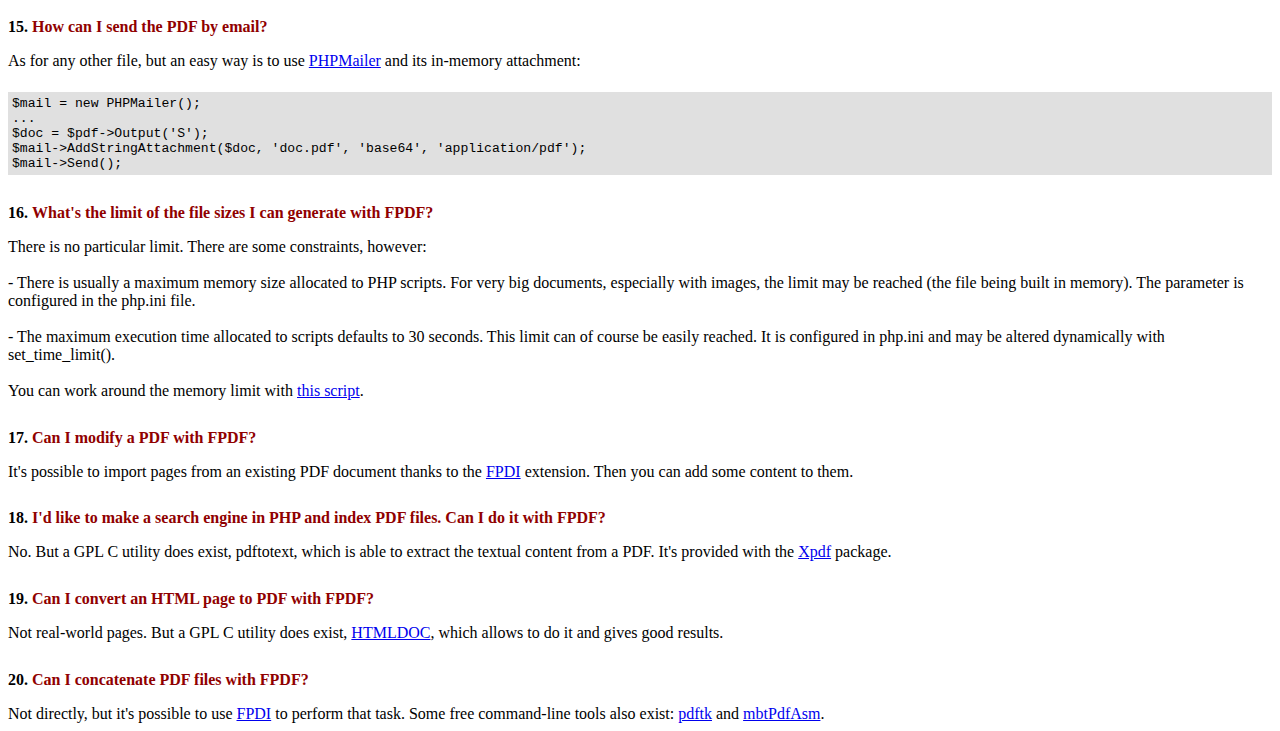
<file: fpdflibrary/FAQ.htm>
<!DOCTYPE html PUBLIC "-//W3C//DTD HTML 4.01 Transitional//EN">
<html>
<head>
<meta http-equiv="Content-Type" content="text/html; charset=ISO-8859-1">
<title>FAQ</title>
<link type="text/css" rel="stylesheet" href="fpdf.css">
<style type="text/css">
ul {list-style-type:none; margin:0; padding:0}
ul#answers li {margin-top:1.8em}
.question {font-weight:bold; color:#900000}
</style>
</head>
<body>
<h1>FAQ</h1>
<ul>
<li><b>1.</b> <a href='#q1'>What's exactly the license of FPDF? Are there any usage restrictions?</a></li>
<li><b>2.</b> <a href='#q2'>I get the following error when I try to generate a PDF: Some data has already been output, can't send PDF file</a></li>
<li><b>3.</b> <a href='#q3'>Accented letters are replaced with some strange characters like é.</a></li>
<li><b>4.</b> <a href='#q4'>I try to display the Euro symbol but it doesn't work.</a></li>
<li><b>5.</b> <a href='#q5'>I try to display a variable in the Header method but nothing prints.</a></li>
<li><b>6.</b> <a href='#q6'>I have defined the Header and Footer methods in my PDF class but nothing shows.</a></li>
<li><b>7.</b> <a href='#q7'>I can't make line breaks work. I put \n in the string printed by MultiCell but it doesn't work.</a></li>
<li><b>8.</b> <a href='#q8'>I use jQuery to generate the PDF but it doesn't show.</a></li>
<li><b>9.</b> <a href='#q9'>I draw a frame with very precise dimensions, but when printed I notice some differences.</a></li>
<li><b>10.</b> <a href='#q10'>I'd like to use the whole surface of the page, but when printed I always have some margins. How can I get rid of them?</a></li>
<li><b>11.</b> <a href='#q11'>How can I put a background in my PDF?</a></li>
<li><b>12.</b> <a href='#q12'>How can I set a specific header or footer on the first page?</a></li>
<li><b>13.</b> <a href='#q13'>I'd like to use extensions provided by different scripts. How can I combine them?</a></li>
<li><b>14.</b> <a href='#q14'>How can I open the PDF in a new tab?</a></li>
<li><b>15.</b> <a href='#q15'>How can I send the PDF by email?</a></li>
<li><b>16.</b> <a href='#q16'>What's the limit of the file sizes I can generate with FPDF?</a></li>
<li><b>17.</b> <a href='#q17'>Can I modify a PDF with FPDF?</a></li>
<li><b>18.</b> <a href='#q18'>I'd like to make a search engine in PHP and index PDF files. Can I do it with FPDF?</a></li>
<li><b>19.</b> <a href='#q19'>Can I convert an HTML page to PDF with FPDF?</a></li>
<li><b>20.</b> <a href='#q20'>Can I concatenate PDF files with FPDF?</a></li>
</ul>

<ul id='answers'>
<li id='q1'>
<p><b>1.</b> <span class='question'>What's exactly the license of FPDF? Are there any usage restrictions?</span></p>
FPDF is released under a permissive license: there is no usage restriction. You may embed it
freely in your application (commercial or not), with or without modifications.
</li>

<li id='q2'>
<p><b>2.</b> <span class='question'>I get the following error when I try to generate a PDF: Some data has already been output, can't send PDF file</span></p>
You must send nothing to the browser except the PDF itself: no HTML, no space, no carriage return. A common
case is having extra blank at the end of an included script file.<br>
If you can't figure out where the problem comes from, this other message appearing just before can help you:<br>
<br>
<b>Warning:</b> Cannot modify header information - headers already sent by (output started at script.php:X)<br>
<br>
It means that script.php outputs something at line X. Go to this line and fix it.
In case the message doesn't show, first check that you didn't disable warnings, then add this at the very
beginning of your script:
<div class="doc-source">
<pre><code>ob_end_clean();</code></pre>
</div>
If you still don't see it, disable zlib.output_compression in your php.ini and it should appear.
</li>

<li id='q3'>
<p><b>3.</b> <span class='question'>Accented letters are replaced with some strange characters like é.</span></p>
Don't use UTF-8 with the standard fonts; they expect text encoded in ISO-8859-1 or windows-1252.
You can use utf8_decode() to perform a conversion to ISO-8859-1:
<div class="doc-source">
<pre><code>$str = utf8_decode($str);</code></pre>
</div>
But some characters such as Euro won't be translated correctly. If the iconv extension is available, the
right way to do it is the following:
<div class="doc-source">
<pre><code>$str = iconv('UTF-8', 'windows-1252', $str);</code></pre>
</div>
In case you need characters outside windows-1252, take a look at tutorial #7 or
<a href="http://www.fpdf.org/?go=script&amp;id=92" target="_blank">tFPDF</a>.
</li>

<li id='q4'>
<p><b>4.</b> <span class='question'>I try to display the Euro symbol but it doesn't work.</span></p>
The standard fonts have the Euro character at position 128. You can define a constant like this
for convenience:
<div class="doc-source">
<pre><code>define('EURO', chr(128));</code></pre>
</div>
</li>

<li id='q5'>
<p><b>5.</b> <span class='question'>I try to display a variable in the Header method but nothing prints.</span></p>
You have to use the <code>global</code> keyword to access global variables, for example:
<div class="doc-source">
<pre><code>function Header()
{
    global $title;

    $this-&gt;SetFont('Arial', 'B', 15);
    $this-&gt;Cell(0, 10, $title, 1, 1, 'C');
}

$title = 'My title';</code></pre>
</div>
Alternatively, you can use an object property:
<div class="doc-source">
<pre><code>function Header()
{
    $this-&gt;SetFont('Arial', 'B', 15);
    $this-&gt;Cell(0, 10, $this-&gt;title, 1, 1, 'C');
}

$pdf-&gt;title = 'My title';</code></pre>
</div>
</li>

<li id='q6'>
<p><b>6.</b> <span class='question'>I have defined the Header and Footer methods in my PDF class but nothing shows.</span></p>
You have to create an object from the PDF class, not FPDF:
<div class="doc-source">
<pre><code>$pdf = new PDF();</code></pre>
</div>
</li>

<li id='q7'>
<p><b>7.</b> <span class='question'>I can't make line breaks work. I put \n in the string printed by MultiCell but it doesn't work.</span></p>
You have to enclose your string with double quotes, not single ones.
</li>

<li id='q8'>
<p><b>8.</b> <span class='question'>I use jQuery to generate the PDF but it doesn't show.</span></p>
Don't use an AJAX request to retrieve the PDF.
</li>

<li id='q9'>
<p><b>9.</b> <span class='question'>I draw a frame with very precise dimensions, but when printed I notice some differences.</span></p>
To respect dimensions, select "None" for the Page Scaling setting instead of "Shrink to Printable Area" in the print dialog box.
</li>

<li id='q10'>
<p><b>10.</b> <span class='question'>I'd like to use the whole surface of the page, but when printed I always have some margins. How can I get rid of them?</span></p>
Printers have physical margins (different depending on the models); it is therefore impossible to remove
them and print on the whole surface of the paper.
</li>

<li id='q11'>
<p><b>11.</b> <span class='question'>How can I put a background in my PDF?</span></p>
For a picture, call Image() in the Header() method, before any other output. To set a background color, use Rect().
</li>

<li id='q12'>
<p><b>12.</b> <span class='question'>How can I set a specific header or footer on the first page?</span></p>
Just test the page number:
<div class="doc-source">
<pre><code>function Header()
{
    if($this-&gt;PageNo()==1)
    {
        //First page
        ...
    }
    else
    {
        //Other pages
        ...
    }
}</code></pre>
</div>
</li>

<li id='q13'>
<p><b>13.</b> <span class='question'>I'd like to use extensions provided by different scripts. How can I combine them?</span></p>
Use an inheritance chain. If you have two classes, say A in a.php:
<div class="doc-source">
<pre><code>require('fpdf.php');

class A extends FPDF
{
...
}</code></pre>
</div>
and B in b.php:
<div class="doc-source">
<pre><code>require('fpdf.php');

class B extends FPDF
{
...
}</code></pre>
</div>
then make B extend A:
<div class="doc-source">
<pre><code>require('a.php');

class B extends A
{
...
}</code></pre>
</div>
and make your own class extend B:
<div class="doc-source">
<pre><code>require('b.php');

class PDF extends B
{
...
}

$pdf = new PDF();</code></pre>
</div>
</li>

<li id='q14'>
<p><b>14.</b> <span class='question'>How can I open the PDF in a new tab?</span></p>
Just do the same as you would for an HTML page or anything else: add a target="_blank" to your link or form.
</li>

<li id='q15'>
<p><b>15.</b> <span class='question'>How can I send the PDF by email?</span></p>
As for any other file, but an easy way is to use <a href="http://phpmailer.codeworxtech.com" target="_blank">PHPMailer</a> and
its in-memory attachment:
<div class="doc-source">
<pre><code>$mail = new PHPMailer();
...
$doc = $pdf-&gt;Output('S');
$mail-&gt;AddStringAttachment($doc, 'doc.pdf', 'base64', 'application/pdf');
$mail-&gt;Send();</code></pre>
</div>
</li>

<li id='q16'>
<p><b>16.</b> <span class='question'>What's the limit of the file sizes I can generate with FPDF?</span></p>
There is no particular limit. There are some constraints, however:
<br>
<br>
- There is usually a maximum memory size allocated to PHP scripts. For very big documents,
especially with images, the limit may be reached (the file being built in memory). The
parameter is configured in the php.ini file.
<br>
<br>
- The maximum execution time allocated to scripts defaults to 30 seconds. This limit can of course
be easily reached. It is configured in php.ini and may be altered dynamically with set_time_limit().
<br>
<br>
You can work around the memory limit with <a href="http://www.fpdf.org/?go=script&amp;id=76" target="_blank">this script</a>.
</li>

<li id='q17'>
<p><b>17.</b> <span class='question'>Can I modify a PDF with FPDF?</span></p>
It's possible to import pages from an existing PDF document thanks to the
<a href="https://www.setasign.com/products/fpdi/about/" target="_blank">FPDI</a> extension.
Then you can add some content to them.
</li>

<li id='q18'>
<p><b>18.</b> <span class='question'>I'd like to make a search engine in PHP and index PDF files. Can I do it with FPDF?</span></p>
No. But a GPL C utility does exist, pdftotext, which is able to extract the textual content from a PDF.
It's provided with the <a href="http://www.foolabs.com/xpdf/" target="_blank">Xpdf</a> package.
</li>

<li id='q19'>
<p><b>19.</b> <span class='question'>Can I convert an HTML page to PDF with FPDF?</span></p>
Not real-world pages. But a GPL C utility does exist, <a href="https://www.msweet.org/projects.php?Z1" target="_blank">HTMLDOC</a>,
which allows to do it and gives good results.
</li>

<li id='q20'>
<p><b>20.</b> <span class='question'>Can I concatenate PDF files with FPDF?</span></p>
Not directly, but it's possible to use <a href="https://www.setasign.com/products/fpdi/demos/concatenate-fake/" target="_blank">FPDI</a>
to perform that task. Some free command-line tools also exist:
<a href="https://www.pdflabs.com/tools/pdftk-the-pdf-toolkit/" target="_blank">pdftk</a> and
<a href="http://thierry.schmit.free.fr/spip/spip.php?article15" target="_blank">mbtPdfAsm</a>.
</li>
</ul>
</body>
</html>
</file>
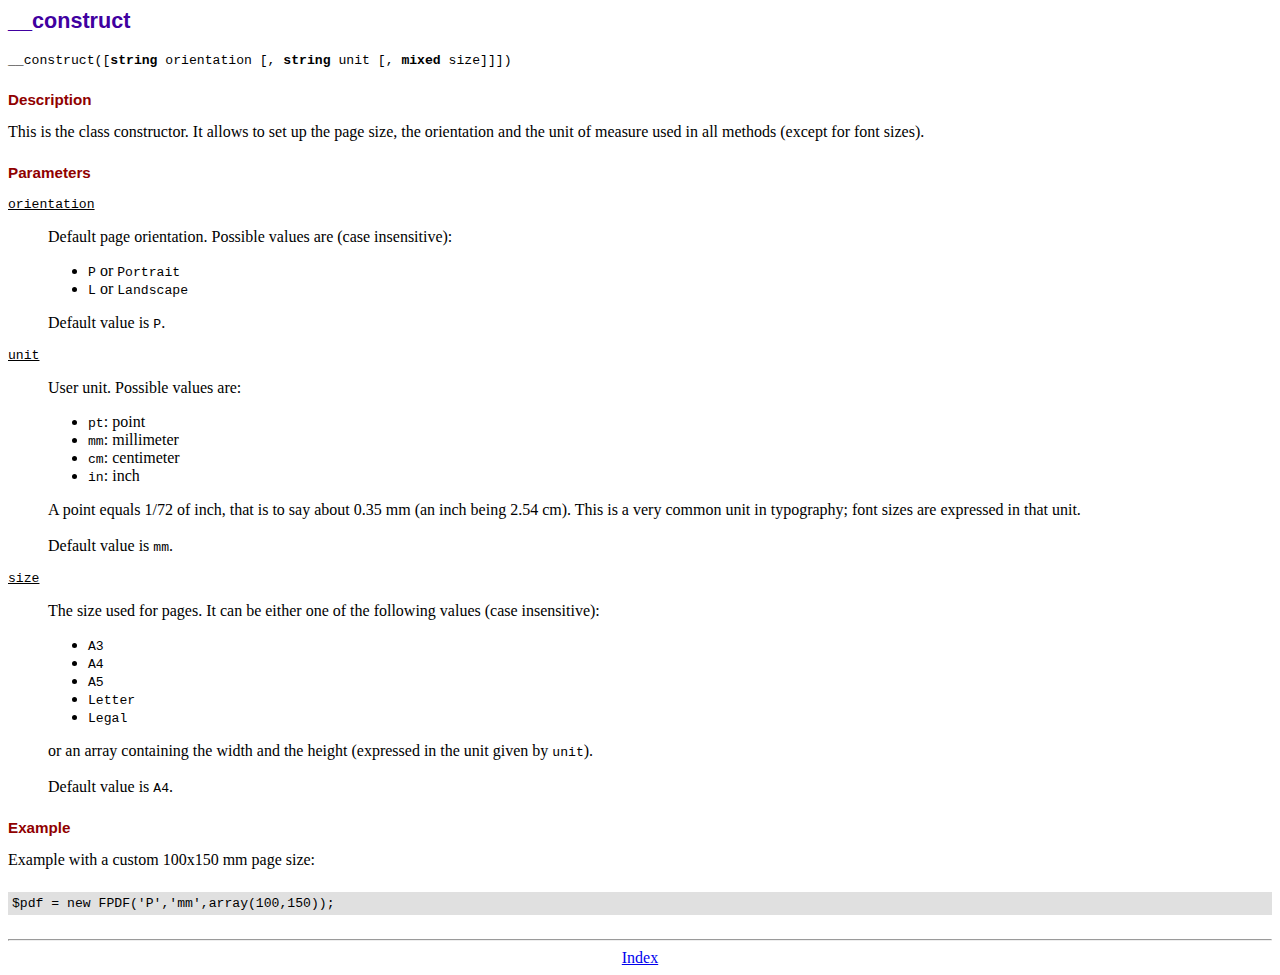
<file: fpdflibrary/doc/__construct.htm>
<!DOCTYPE html PUBLIC "-//W3C//DTD HTML 4.01 Transitional//EN">
<html>
<head>
<meta http-equiv="Content-Type" content="text/html; charset=ISO-8859-1">
<title>__construct</title>
<link type="text/css" rel="stylesheet" href="../fpdf.css">
</head>
<body>
<h1>__construct</h1>
<code>__construct([<b>string</b> orientation [, <b>string</b> unit [, <b>mixed</b> size]]])</code>
<h2>Description</h2>
This is the class constructor. It allows to set up the page size, the orientation and the
unit of measure used in all methods (except for font sizes).
<h2>Parameters</h2>
<dl class="param">
<dt><code>orientation</code></dt>
<dd>
Default page orientation. Possible values are (case insensitive):
<ul>
<li><code>P</code> or <code>Portrait</code></li>
<li><code>L</code> or <code>Landscape</code></li>
</ul>
Default value is <code>P</code>.
</dd>
<dt><code>unit</code></dt>
<dd>
User unit. Possible values are:
<ul>
<li><code>pt</code>: point</li>
<li><code>mm</code>: millimeter</li>
<li><code>cm</code>: centimeter</li>
<li><code>in</code>: inch</li>
</ul>
A point equals 1/72 of inch, that is to say about 0.35 mm (an inch being 2.54 cm). This
is a very common unit in typography; font sizes are expressed in that unit.
<br>
<br>
Default value is <code>mm</code>.
</dd>
<dt><code>size</code></dt>
<dd>
The size used for pages. It can be either one of the following values (case insensitive):
<ul>
<li><code>A3</code></li>
<li><code>A4</code></li>
<li><code>A5</code></li>
<li><code>Letter</code></li>
<li><code>Legal</code></li>
</ul>
or an array containing the width and the height (expressed in the unit given by <code>unit</code>).<br>
<br>
Default value is <code>A4</code>.
</dd>
</dl>
<h2>Example</h2>
Example with a custom 100x150 mm page size:
<div class="doc-source">
<pre><code>$pdf = new FPDF('P','mm',array(100,150));</code></pre>
</div>
<hr style="margin-top:1.5em">
<div style="text-align:center"><a href="index.htm">Index</a></div>
</body>
</html>
</file>
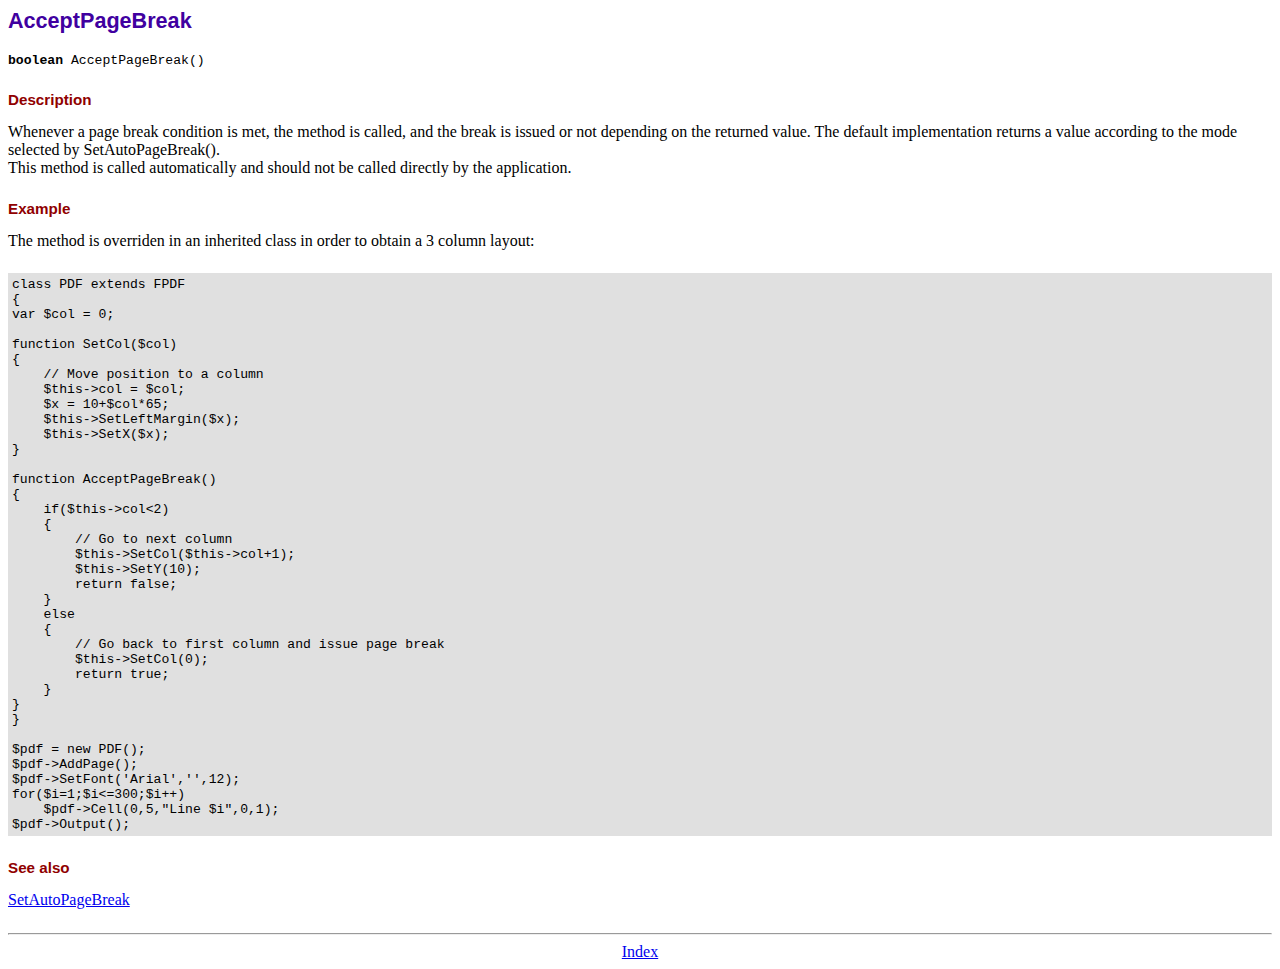
<file: fpdflibrary/doc/acceptpagebreak.htm>
<!DOCTYPE html PUBLIC "-//W3C//DTD HTML 4.01 Transitional//EN">
<html>
<head>
<meta http-equiv="Content-Type" content="text/html; charset=ISO-8859-1">
<title>AcceptPageBreak</title>
<link type="text/css" rel="stylesheet" href="../fpdf.css">
</head>
<body>
<h1>AcceptPageBreak</h1>
<code><b>boolean</b> AcceptPageBreak()</code>
<h2>Description</h2>
Whenever a page break condition is met, the method is called, and the break is issued or not
depending on the returned value. The default implementation returns a value according to the
mode selected by SetAutoPageBreak().
<br>
This method is called automatically and should not be called directly by the application.
<h2>Example</h2>
The method is overriden in an inherited class in order to obtain a 3 column layout:
<div class="doc-source">
<pre><code>class PDF extends FPDF
{
var $col = 0;

function SetCol($col)
{
    // Move position to a column
    $this-&gt;col = $col;
    $x = 10+$col*65;
    $this-&gt;SetLeftMargin($x);
    $this-&gt;SetX($x);
}

function AcceptPageBreak()
{
    if($this-&gt;col&lt;2)
    {
        // Go to next column
        $this-&gt;SetCol($this-&gt;col+1);
        $this-&gt;SetY(10);
        return false;
    }
    else
    {
        // Go back to first column and issue page break
        $this-&gt;SetCol(0);
        return true;
    }
}
}

$pdf = new PDF();
$pdf-&gt;AddPage();
$pdf-&gt;SetFont('Arial','',12);
for($i=1;$i&lt;=300;$i++)
    $pdf-&gt;Cell(0,5,"Line $i",0,1);
$pdf-&gt;Output();</code></pre>
</div>
<h2>See also</h2>
<a href="setautopagebreak.htm">SetAutoPageBreak</a>
<hr style="margin-top:1.5em">
<div style="text-align:center"><a href="index.htm">Index</a></div>
</body>
</html>
</file>
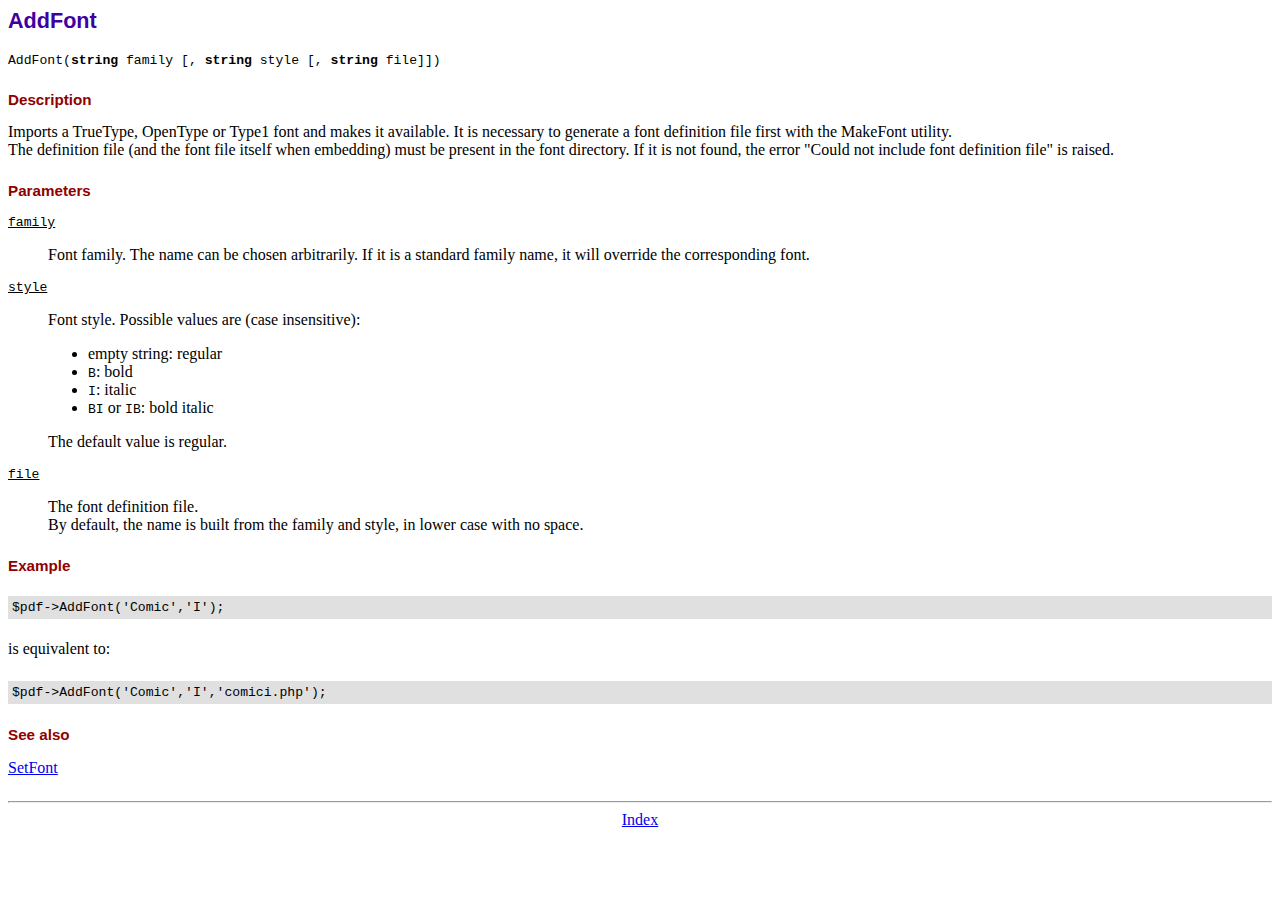
<file: fpdflibrary/doc/addfont.htm>
<!DOCTYPE html PUBLIC "-//W3C//DTD HTML 4.01 Transitional//EN">
<html>
<head>
<meta http-equiv="Content-Type" content="text/html; charset=ISO-8859-1">
<title>AddFont</title>
<link type="text/css" rel="stylesheet" href="../fpdf.css">
</head>
<body>
<h1>AddFont</h1>
<code>AddFont(<b>string</b> family [, <b>string</b> style [, <b>string</b> file]])</code>
<h2>Description</h2>
Imports a TrueType, OpenType or Type1 font and makes it available. It is necessary to generate a font
definition file first with the MakeFont utility.
<br>
The definition file (and the font file itself when embedding) must be present in the font directory.
If it is not found, the error "Could not include font definition file" is raised.
<h2>Parameters</h2>
<dl class="param">
<dt><code>family</code></dt>
<dd>
Font family. The name can be chosen arbitrarily. If it is a standard family name, it will
override the corresponding font.
</dd>
<dt><code>style</code></dt>
<dd>
Font style. Possible values are (case insensitive):
<ul>
<li>empty string: regular</li>
<li><code>B</code>: bold</li>
<li><code>I</code>: italic</li>
<li><code>BI</code> or <code>IB</code>: bold italic</li>
</ul>
The default value is regular.
</dd>
<dt><code>file</code></dt>
<dd>
The font definition file.
<br>
By default, the name is built from the family and style, in lower case with no space.
</dd>
</dl>
<h2>Example</h2>
<div class="doc-source">
<pre><code>$pdf-&gt;AddFont('Comic','I');</code></pre>
</div>
is equivalent to:
<div class="doc-source">
<pre><code>$pdf-&gt;AddFont('Comic','I','comici.php');</code></pre>
</div>
<h2>See also</h2>
<a href="setfont.htm">SetFont</a>
<hr style="margin-top:1.5em">
<div style="text-align:center"><a href="index.htm">Index</a></div>
</body>
</html>
</file>
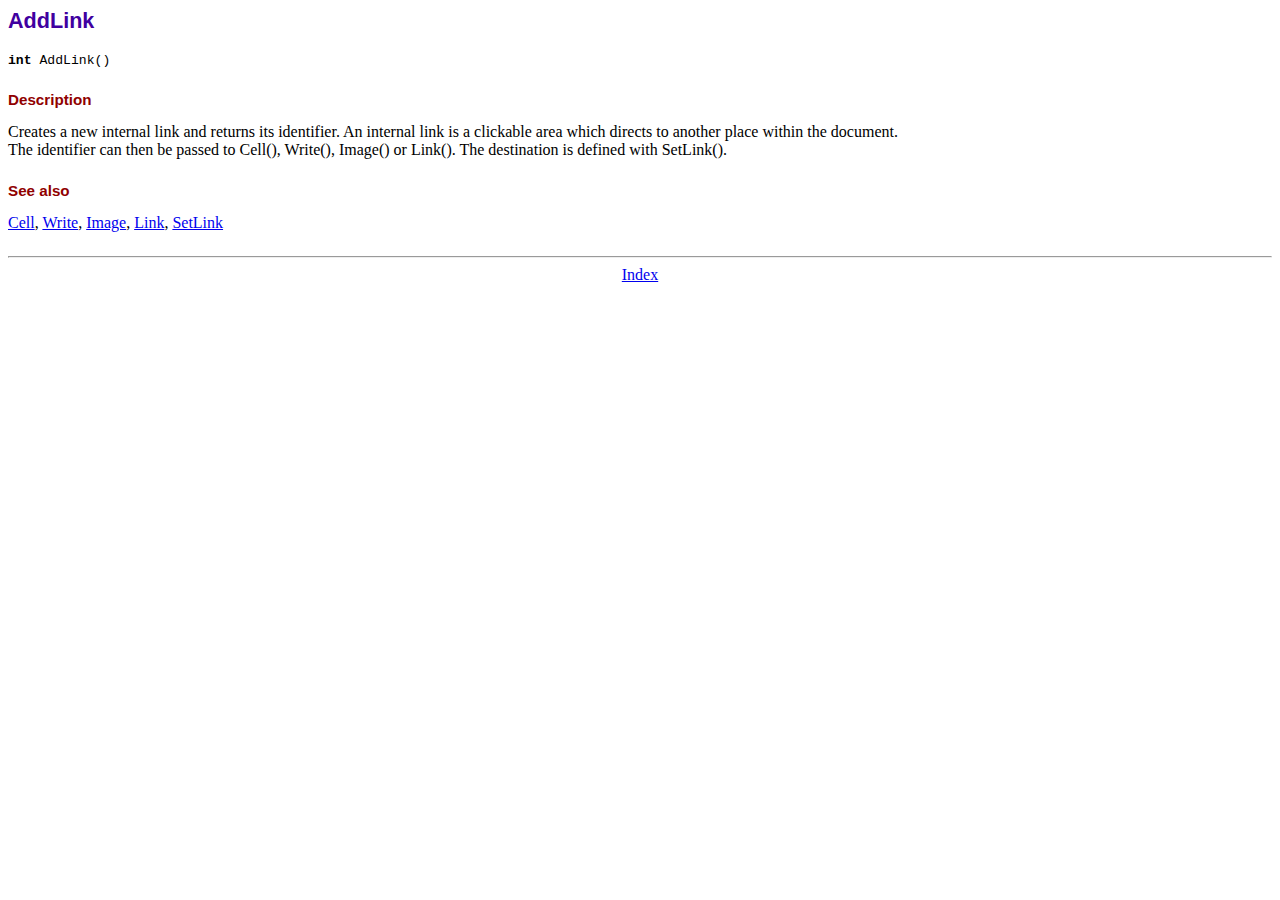
<file: fpdflibrary/doc/addlink.htm>
<!DOCTYPE html PUBLIC "-//W3C//DTD HTML 4.01 Transitional//EN">
<html>
<head>
<meta http-equiv="Content-Type" content="text/html; charset=ISO-8859-1">
<title>AddLink</title>
<link type="text/css" rel="stylesheet" href="../fpdf.css">
</head>
<body>
<h1>AddLink</h1>
<code><b>int</b> AddLink()</code>
<h2>Description</h2>
Creates a new internal link and returns its identifier. An internal link is a clickable area
which directs to another place within the document.
<br>
The identifier can then be passed to Cell(), Write(), Image() or Link(). The destination is
defined with SetLink().
<h2>See also</h2>
<a href="cell.htm">Cell</a>,
<a href="write.htm">Write</a>,
<a href="image.htm">Image</a>,
<a href="link.htm">Link</a>,
<a href="setlink.htm">SetLink</a>
<hr style="margin-top:1.5em">
<div style="text-align:center"><a href="index.htm">Index</a></div>
</body>
</html>
</file>
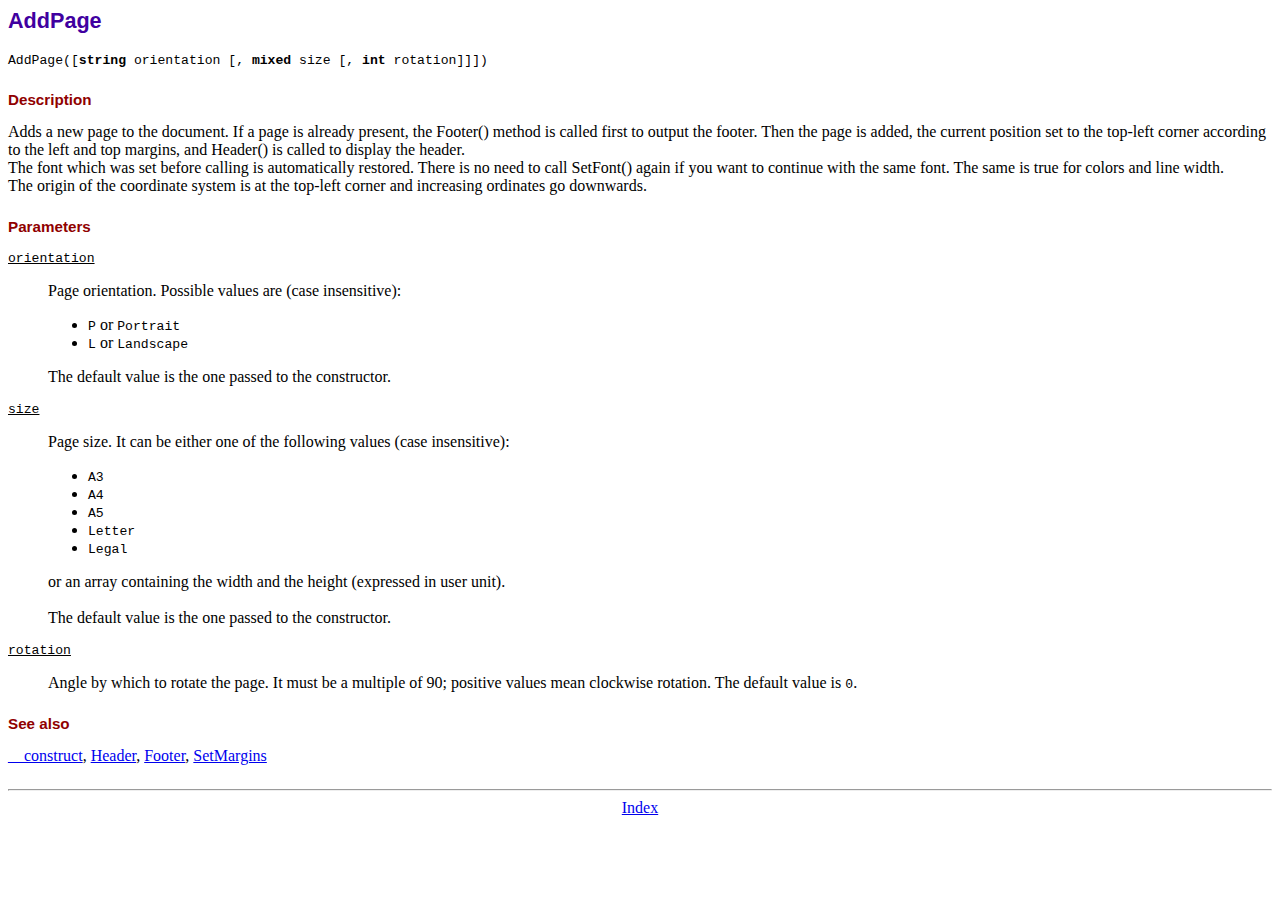
<file: fpdflibrary/doc/addpage.htm>
<!DOCTYPE html PUBLIC "-//W3C//DTD HTML 4.01 Transitional//EN">
<html>
<head>
<meta http-equiv="Content-Type" content="text/html; charset=ISO-8859-1">
<title>AddPage</title>
<link type="text/css" rel="stylesheet" href="../fpdf.css">
</head>
<body>
<h1>AddPage</h1>
<code>AddPage([<b>string</b> orientation [, <b>mixed</b> size [, <b>int</b> rotation]]])</code>
<h2>Description</h2>
Adds a new page to the document. If a page is already present, the Footer() method is called
first to output the footer. Then the page is added, the current position set to the top-left
corner according to the left and top margins, and Header() is called to display the header.
<br>
The font which was set before calling is automatically restored. There is no need to call
SetFont() again if you want to continue with the same font. The same is true for colors and
line width.
<br>
The origin of the coordinate system is at the top-left corner and increasing ordinates go
downwards.
<h2>Parameters</h2>
<dl class="param">
<dt><code>orientation</code></dt>
<dd>
Page orientation. Possible values are (case insensitive):
<ul>
<li><code>P</code> or <code>Portrait</code></li>
<li><code>L</code> or <code>Landscape</code></li>
</ul>
The default value is the one passed to the constructor.
</dd>
<dt><code>size</code></dt>
<dd>
Page size. It can be either one of the following values (case insensitive):
<ul>
<li><code>A3</code></li>
<li><code>A4</code></li>
<li><code>A5</code></li>
<li><code>Letter</code></li>
<li><code>Legal</code></li>
</ul>
or an array containing the width and the height (expressed in user unit).<br>
<br>
The default value is the one passed to the constructor.
</dd>
<dt><code>rotation</code></dt>
<dd>
Angle by which to rotate the page. It must be a multiple of 90; positive values
mean clockwise rotation. The default value is <code>0</code>.
</dd>
</dl>
<h2>See also</h2>
<a href="__construct.htm">__construct</a>,
<a href="header.htm">Header</a>,
<a href="footer.htm">Footer</a>,
<a href="setmargins.htm">SetMargins</a>
<hr style="margin-top:1.5em">
<div style="text-align:center"><a href="index.htm">Index</a></div>
</body>
</html>
</file>
<file: ManufView.css>
body, html {
	background-color:white;
	height:auto;

}


#emcol{
	padding-bottom: 10px;

}
#btsub{
	margin-top: 30px;
	padding-left:1px;
}

#BlockSupplyChain{
	text-align:center;
	background-color:black;
		color:white;
		padding-right: 50px;
}

#pharmaTitle{

	background-color: black;
  text-align: center;
	color:white;
	font-size: 30px;

}
#mobile{
	display:none;
}
#desktop{
	font-size: 30px;
  background: -webkit-linear-gradient(#A915FE, #1589FE);
  -webkit-background-clip: text;
  -webkit-text-fill-color: transparent;
}

		#TitleBlockSupply
			{
					line-height:40px;
			}

			#actorsactive
			{
				border: solid;
				border-color: green;
			}


			a {
			color:white;
			text-decoration:none;
			padding: 0px 10px;
			}

			a:hover{

				text-decoration: none;
				color:white;
			}

			figure
			{
				margin:0px;
			}
			.img
			{
				width:30%;
			}
			.imgactive
			{
				width:50%;
			}


#Main{
	text-align:left;
	background-color: rgba(255,255,255,0.4);
}



.btn.lab
{
	height: 50px;
	width: 80%;
	line-height:40px;
	font-size: 18px;
}
.imgtick{
	width: 40px;
}

.nav-link
{
	color:white;
}

#label
{
	font-size: 40px;
	text-align: left;
	background: -webkit-linear-gradient(#A915FE, #1589FE);
	-webkit-background-clip: text;
	-webkit-text-fill-color: transparent;
}



@media screen and (max-width:600px)
{
	#desktop{
		display: none;
	}
	#mobile{
		display:block;
		padding-top: 20px;
	}
	#BlockSupplyChain{
		padding-right: 0;
	}
	#paddinForTracklink{
		padding-left: 10px;
	}
	#emcol{
		padding-bottom: 0px;
	}
	#btsub{
		padding-left: 15px;
		padding-bottom: 5px;
	}
	#dispic{
		display: none;
	}
	#dispic1{
		display: none;
	}
}
</file>
<file: tracking/ManufView.css>
body, html {
	background-color:white;
	height:auto;

}


#emcol{
	padding-bottom: 10px;

}
#btsub{
	margin-top: 30px;
	padding-left:1px;
}

#BlockSupplyChain{
	text-align:center;
	background-color:black;
		color:white;
		padding-right: 50px;
}

#pharmaTitle{

	background-color: black;
  text-align: center;
	color:white;
	font-size: 30px;

}
#mobile{
	display:none;
}
#desktop{
	font-size: 30px;
  background: -webkit-linear-gradient(#A915FE, #1589FE);
  -webkit-background-clip: text;
  -webkit-text-fill-color: transparent;
}

		#TitleBlockSupply
			{
					line-height:40px;
			}

			#actorsactive
			{
				border: solid;
				border-color: green;
			}


			a {
			color:white;
			text-decoration:none;
			padding: 0px 10px;
			}

			a:hover{

				text-decoration: none;
				color:white;
			}

			figure
			{
				margin:0px;
			}
			.img
			{
				width:30%;
			}
			.imgactive
			{
				width:50%;
			}


#Main{
	text-align:left;
	background-color: rgba(255,255,255,0.4);
}



.btn.lab
{
	height: 50px;
	width: 80%;
	line-height:40px;
	font-size: 18px;
}
.imgtick{
	width: 40px;
}

.nav-link
{
	color:white;
}

#label
{
	font-size: 40px;
	text-align: left;
	background: -webkit-linear-gradient(#A915FE, #1589FE);
	-webkit-background-clip: text;
	-webkit-text-fill-color: transparent;
}



@media screen and (max-width:600px)
{
	#desktop{
		display: none;
	}
	#mobile{
		display:block;
		padding-top: 20px;
	}
	#BlockSupplyChain{
		padding-right: 0;
	}
	#paddinForTracklink{
		padding-left: 10px;
	}
	#emcol{
		padding-bottom: 0px;
	}
	#btsub{
		padding-left: 15px;
		padding-bottom: 5px;
	}
	#dispic{
		display: none;
	}
	#dispic1{
		display: none;
	}
}
</file>
<file: fpdflibrary/fpdf.css>
body {font-family:"Times New Roman",serif}
h1 {font:bold 135% Arial,sans-serif; color:#4000A0; margin-bottom:0.9em}
h2 {font:bold 95% Arial,sans-serif; color:#900000; margin-top:1.5em; margin-bottom:1em}
dl.param dt {text-decoration:underline}
dl.param dd {margin-top:1em; margin-bottom:1em}
dl.param ul {margin-top:1em; margin-bottom:1em}
tt, code, kbd {font-family:"Courier New",Courier,monospace; font-size:82%}
div.source {margin-top:1.4em; margin-bottom:1.3em}
div.source pre {display:table; border:1px solid #24246A; width:100%; margin:0em; font-family:inherit; font-size:100%}
div.source code {display:block; border:1px solid #C5C5EC; background-color:#F0F5FF; padding:6px; color:#000000}
div.doc-source {margin-top:1.4em; margin-bottom:1.3em}
div.doc-source pre {display:table; width:100%; margin:0em; font-family:inherit; font-size:100%}
div.doc-source code {display:block; background-color:#E0E0E0; padding:4px}
.kw {color:#000080; font-weight:bold}
.str {color:#CC0000}
.cmt {color:#008000}
p.demo {text-align:center; margin-top:-0.9em}
a.demo {text-decoration:none; font-weight:bold; color:#0000CC}
a.demo:link {text-decoration:none; font-weight:bold; color:#0000CC}
a.demo:hover {text-decoration:none; font-weight:bold; color:#0000FF}
a.demo:active {text-decoration:none; font-weight:bold; color:#0000FF}
</file>
